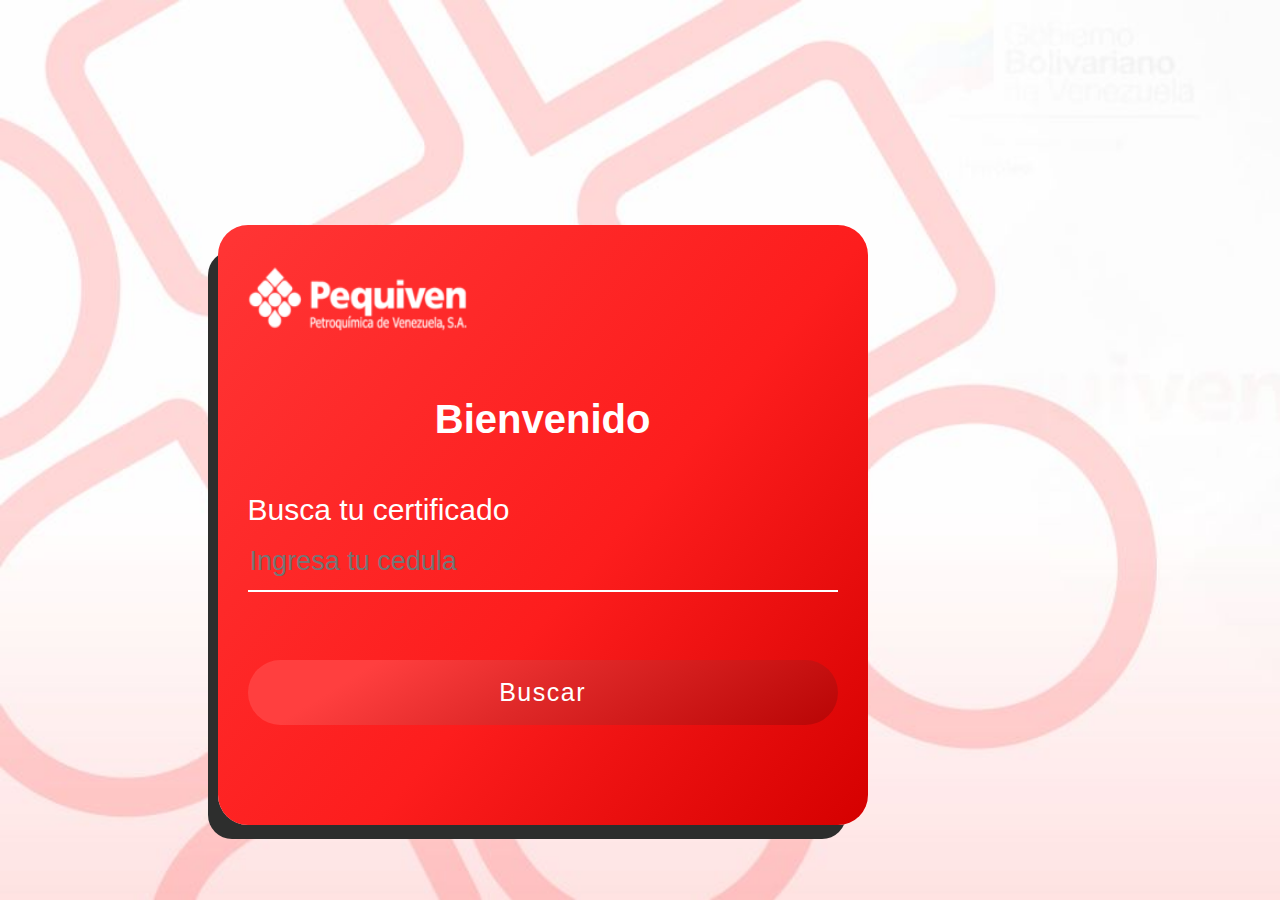
<file: index.html>
<!DOCTYPE HTML>
<html>
<head>
<meta http-equiv="Content-Type" content="text/html; charset=utf-8">
<link rel="stylesheet" href="https://fonts.googleapis.com/icon?family=Material+Icons">
<link rel="stylesheet" href="css/bootstrap.min.css">
<link rel="stylesheet" href="css/estilo.css">
<link rel="shortcut icon" href="img\pequiven.png" type="image/png"  />
<script src="js/jquery.js"></script>
<script src="js/bootstrap.min.js"></script>

<title>Certificados</title>
</head>

<body>
<div class="login">
  <div class=" loginUser"  >
    <img src="img\logob.png" class="avatar" alt="">

    <h1>Bienvenido</h1>

          <form action="php\ingreso.php" method="post">

            <br>
              <p>Busca tu certificado</p>
              
              <input type="text" name="usuario" size="25" id="usuario" placeholder="Ingresa tu cedula" required="required" ><br><br><br>
              <input type="submit" value="Buscar">
          </form>

        </div>

  </div>
</div>
</body>
</html>
</file>
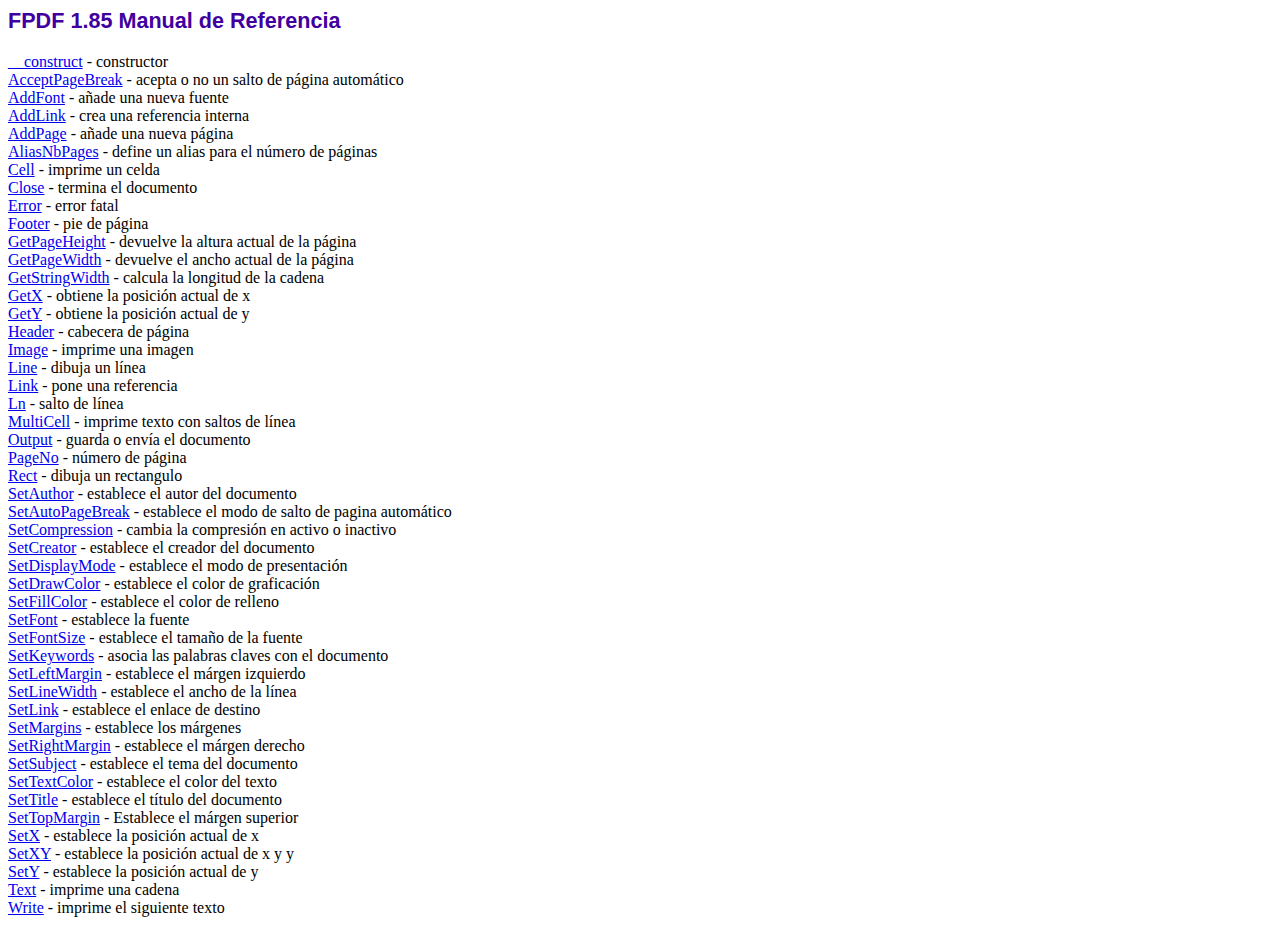
<file: pdf/doc/index.htm>
<!DOCTYPE html PUBLIC "-//W3C//DTD HTML 4.01 Transitional//EN">
<html>
<head>
<meta http-equiv="Content-Type" content="text/html; charset=ISO-8859-1">
<title>FPDF 1.85 Manual de Referencia</title>
<link type="text/css" rel="stylesheet" href="../fpdf.css">
</head>
<body>
<h1>FPDF 1.85 Manual de Referencia</h1>
<a href="__construct.htm">__construct</a> - constructor<br>
<a href="acceptpagebreak.htm">AcceptPageBreak</a> - acepta o no un salto de p�gina autom�tico<br>
<a href="addfont.htm">AddFont</a> - a�ade una nueva fuente<br>
<a href="addlink.htm">AddLink</a> - crea una referencia interna<br>
<a href="addpage.htm">AddPage</a> - a�ade una nueva p�gina<br>
<a href="aliasnbpages.htm">AliasNbPages</a> - define un alias para el n�mero de p�ginas<br>
<a href="cell.htm">Cell</a> - imprime un celda<br>
<a href="close.htm">Close</a> - termina el documento<br>
<a href="error.htm">Error</a> - error fatal<br>
<a href="footer.htm">Footer</a> - pie de p�gina<br>
<a href="getpageheight.htm">GetPageHeight</a> - devuelve la altura actual de la p�gina<br>
<a href="getpagewidth.htm">GetPageWidth</a> - devuelve el ancho actual de la p�gina<br>
<a href="getstringwidth.htm">GetStringWidth</a> - calcula la longitud de la cadena<br>
<a href="getx.htm">GetX</a> - obtiene la posici�n actual de x<br>
<a href="gety.htm">GetY</a> - obtiene la posici�n actual de y<br>
<a href="header.htm">Header</a> - cabecera de p�gina<br>
<a href="image.htm">Image</a> - imprime una imagen<br>
<a href="line.htm">Line</a> - dibuja un l�nea<br>
<a href="link.htm">Link</a> - pone una referencia<br>
<a href="ln.htm">Ln</a> - salto de l�nea<br>
<a href="multicell.htm">MultiCell</a> - imprime texto con saltos de l�nea<br>
<a href="output.htm">Output</a> - guarda o env�a el documento<br>
<a href="pageno.htm">PageNo</a> - n�mero de p�gina<br>
<a href="rect.htm">Rect</a> - dibuja un rectangulo<br>
<a href="setauthor.htm">SetAuthor</a> - establece el autor del documento<br>
<a href="setautopagebreak.htm">SetAutoPageBreak</a> - establece el modo de salto de pagina autom�tico<br>
<a href="setcompression.htm">SetCompression</a> - cambia la compresi�n en activo o inactivo<br>
<a href="setcreator.htm">SetCreator</a> - establece el creador del documento<br>
<a href="setdisplaymode.htm">SetDisplayMode</a> - establece el modo de presentaci�n<br>
<a href="setdrawcolor.htm">SetDrawColor</a> - establece el color de graficaci�n<br>
<a href="setfillcolor.htm">SetFillColor</a> - establece el color de relleno<br>
<a href="setfont.htm">SetFont</a> - establece la fuente<br>
<a href="setfontsize.htm">SetFontSize</a> - establece el tama�o de la fuente<br>
<a href="setkeywords.htm">SetKeywords</a> - asocia las palabras claves con el documento<br>
<a href="setleftmargin.htm">SetLeftMargin</a> - establece el m�rgen izquierdo<br>
<a href="setlinewidth.htm">SetLineWidth</a> - establece el ancho de la l�nea<br>
<a href="setlink.htm">SetLink</a> - establece el enlace de destino<br>
<a href="setmargins.htm">SetMargins</a> - establece los m�rgenes<br>
<a href="setrightmargin.htm">SetRightMargin</a> - establece el m�rgen derecho<br>
<a href="setsubject.htm">SetSubject</a> - establece el tema del documento<br>
<a href="settextcolor.htm">SetTextColor</a> - establece el color del texto<br>
<a href="settitle.htm">SetTitle</a> - establece el t�tulo del documento<br>
<a href="settopmargin.htm">SetTopMargin</a> - Establece el m�rgen superior<br>
<a href="setx.htm">SetX</a> - establece la posici�n actual de x<br>
<a href="setxy.htm">SetXY</a> - establece la posici�n actual de x y y<br>
<a href="sety.htm">SetY</a> - establece la posici�n actual de y<br>
<a href="text.htm">Text</a> - imprime una cadena<br>
<a href="write.htm">Write</a> - imprime el siguiente texto<br>
</body>
</html>
</file>
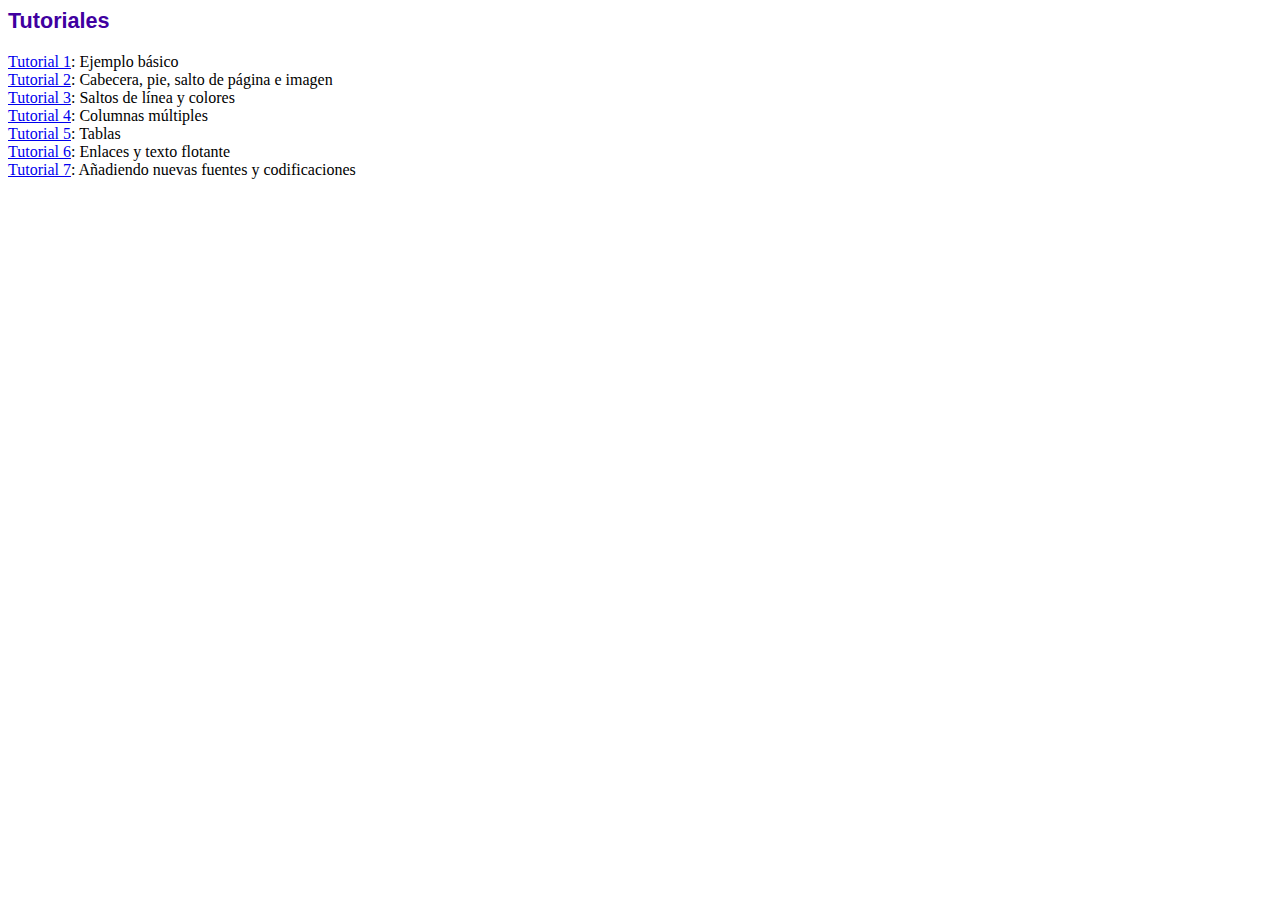
<file: pdf/tutorial/index.htm>
<!DOCTYPE html PUBLIC "-//W3C//DTD HTML 4.01 Transitional//EN">
<html>
<head>
<meta http-equiv="Content-Type" content="text/html; charset=ISO-8859-1">
<title>Tutoriales</title>
<link type="text/css" rel="stylesheet" href="../fpdf.css">
</head>
<body>
<h1>Tutoriales</h1>
<ul style="list-style-type:none; margin-left:0; padding-left:0">
<li><a href="tuto1.htm">Tutorial 1</a>: Ejemplo b�sico</li>
<li><a href="tuto2.htm">Tutorial 2</a>: Cabecera, pie, salto de p�gina e imagen</li>
<li><a href="tuto3.htm">Tutorial 3</a>: Saltos de l�nea y colores</li>
<li><a href="tuto4.htm">Tutorial 4</a>: Columnas m�ltiples</li>
<li><a href="tuto5.htm">Tutorial 5</a>: Tablas</li>
<li><a href="tuto6.htm">Tutorial 6</a>: Enlaces y texto flotante</li>
<li><a href="tuto7.htm">Tutorial 7</a>: A�adiendo nuevas fuentes y codificaciones</li>
</ul>
</body>
</html>
</file>
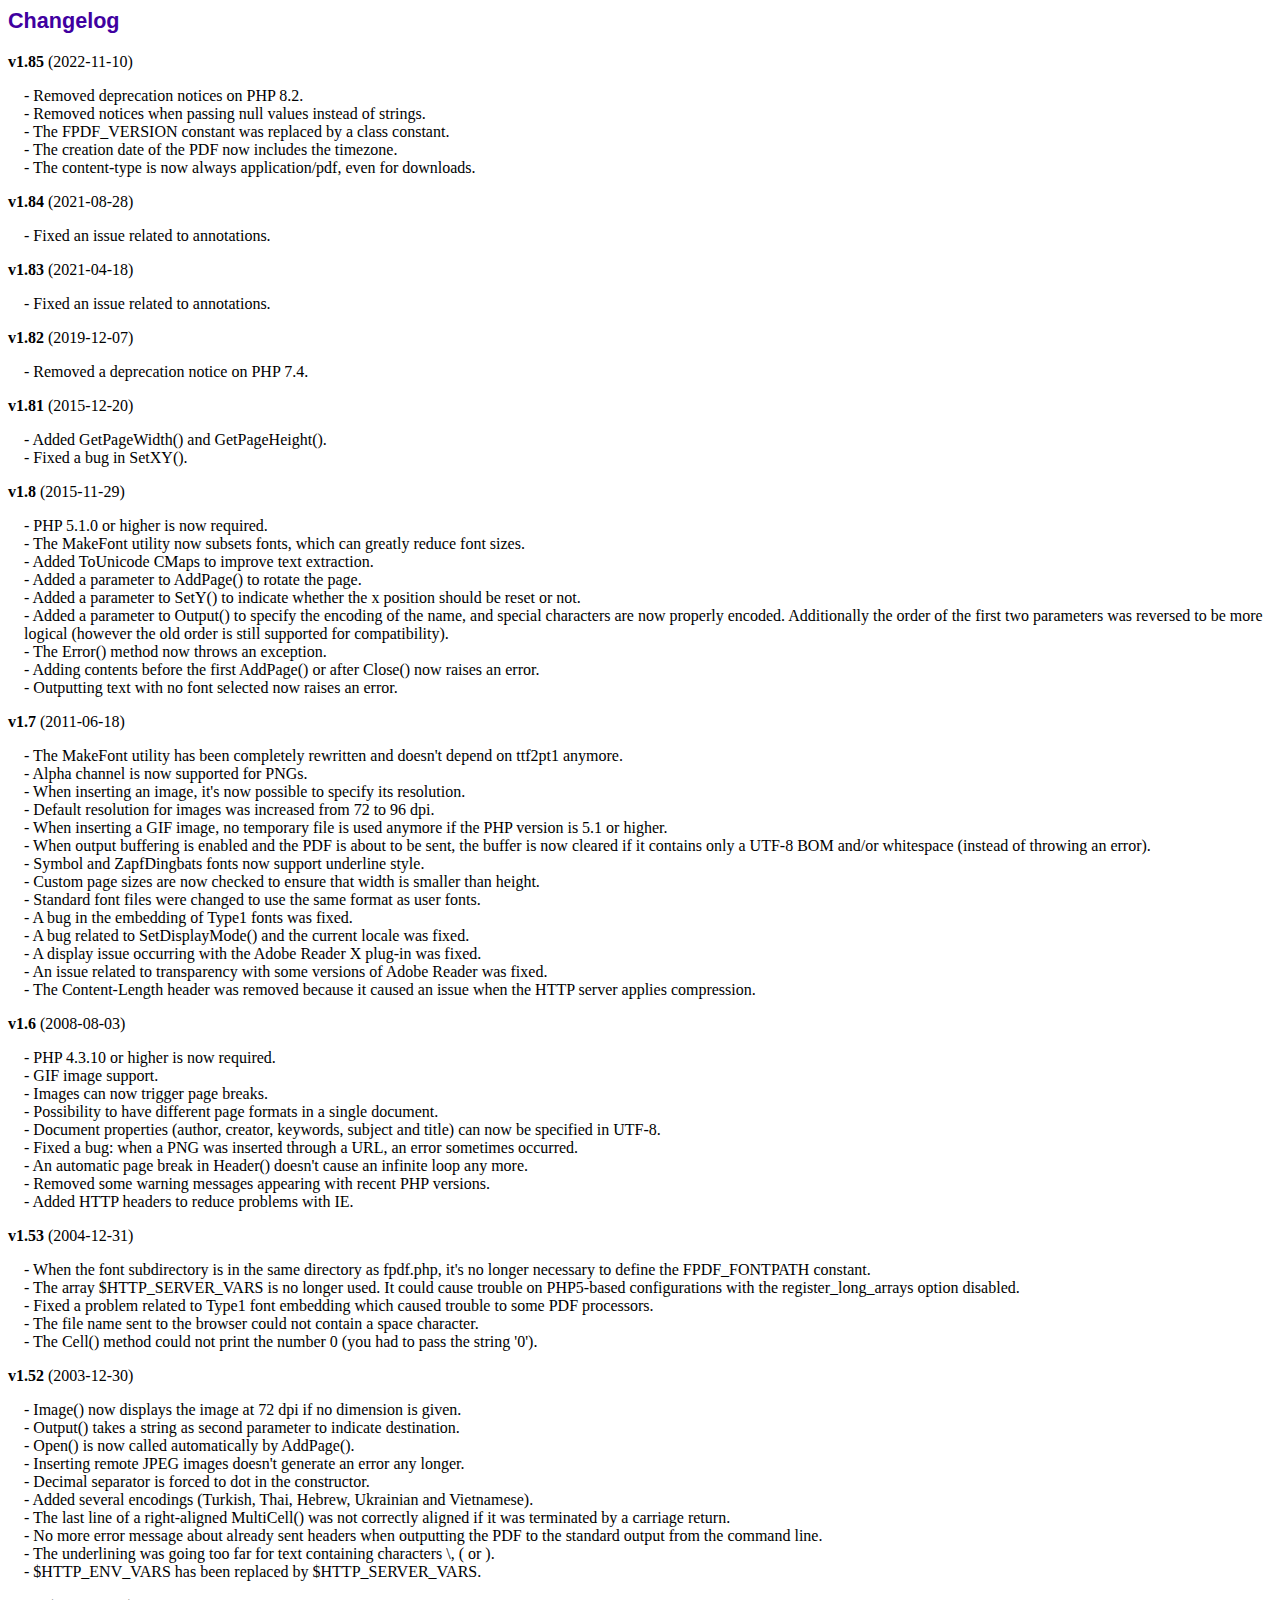
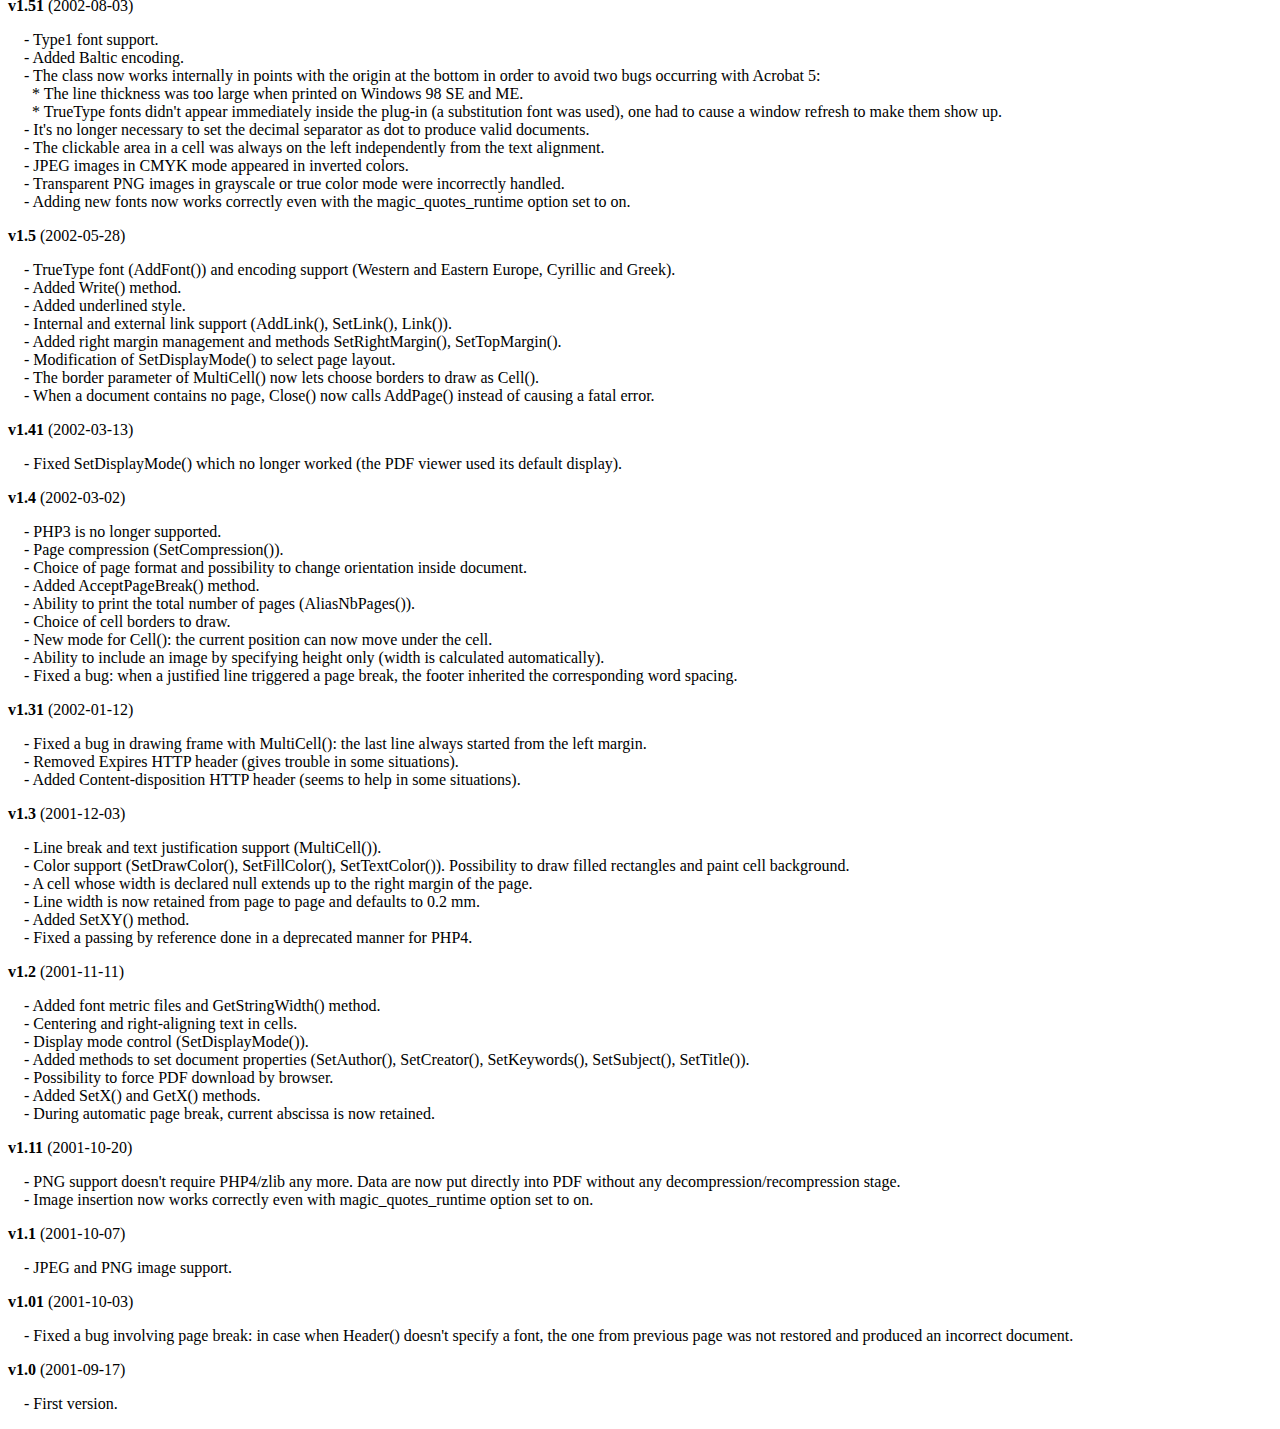
<file: pdf/changelog.htm>
<!DOCTYPE html PUBLIC "-//W3C//DTD HTML 4.01 Transitional//EN">
<html>
<head>
<meta http-equiv="Content-Type" content="text/html; charset=ISO-8859-1">
<title>Changelog</title>
<link type="text/css" rel="stylesheet" href="fpdf.css">
<style type="text/css">
dd {margin:1em 0 1em 1em}
</style>
</head>
<body>
<h1>Changelog</h1>
<dl>
<dt><strong>v1.85</strong> (2022-11-10)</dt>
<dd>
- Removed deprecation notices on PHP 8.2.<br>
- Removed notices when passing null values instead of strings.<br>
- The FPDF_VERSION constant was replaced by a class constant.<br>
- The creation date of the PDF now includes the timezone.<br>
- The content-type is now always application/pdf, even for downloads.<br>
</dd>
<dt><strong>v1.84</strong> (2021-08-28)</dt>
<dd>
- Fixed an issue related to annotations.<br>
</dd>
<dt><strong>v1.83</strong> (2021-04-18)</dt>
<dd>
- Fixed an issue related to annotations.<br>
</dd>
<dt><strong>v1.82</strong> (2019-12-07)</dt>
<dd>
- Removed a deprecation notice on PHP 7.4.<br>
</dd>
<dt><strong>v1.81</strong> (2015-12-20)</dt>
<dd>
- Added GetPageWidth() and GetPageHeight().<br>
- Fixed a bug in SetXY().<br>
</dd>
<dt><strong>v1.8</strong> (2015-11-29)</dt>
<dd>
- PHP 5.1.0 or higher is now required.<br>
- The MakeFont utility now subsets fonts, which can greatly reduce font sizes.<br>
- Added ToUnicode CMaps to improve text extraction.<br>
- Added a parameter to AddPage() to rotate the page.<br>
- Added a parameter to SetY() to indicate whether the x position should be reset or not.<br>
- Added a parameter to Output() to specify the encoding of the name, and special characters are now properly encoded. Additionally the order of the first two parameters was reversed to be more logical (however the old order is still supported for compatibility).<br>
- The Error() method now throws an exception.<br>
- Adding contents before the first AddPage() or after Close() now raises an error.<br>
- Outputting text with no font selected now raises an error.<br>
</dd>
<dt><strong>v1.7</strong> (2011-06-18)</dt>
<dd>
- The MakeFont utility has been completely rewritten and doesn't depend on ttf2pt1 anymore.<br>
- Alpha channel is now supported for PNGs.<br>
- When inserting an image, it's now possible to specify its resolution.<br>
- Default resolution for images was increased from 72 to 96 dpi.<br>
- When inserting a GIF image, no temporary file is used anymore if the PHP version is 5.1 or higher.<br>
- When output buffering is enabled and the PDF is about to be sent, the buffer is now cleared if it contains only a UTF-8 BOM and/or whitespace (instead of throwing an error).<br>
- Symbol and ZapfDingbats fonts now support underline style.<br>
- Custom page sizes are now checked to ensure that width is smaller than height.<br>
- Standard font files were changed to use the same format as user fonts.<br>
- A bug in the embedding of Type1 fonts was fixed.<br>
- A bug related to SetDisplayMode() and the current locale was fixed.<br>
- A display issue occurring with the Adobe Reader X plug-in was fixed.<br>
- An issue related to transparency with some versions of Adobe Reader was fixed.<br>
- The Content-Length header was removed because it caused an issue when the HTTP server applies compression.<br>
</dd>
<dt><strong>v1.6</strong> (2008-08-03)</dt>
<dd>
- PHP 4.3.10 or higher is now required.<br>
- GIF image support.<br>
- Images can now trigger page breaks.<br>
- Possibility to have different page formats in a single document.<br>
- Document properties (author, creator, keywords, subject and title) can now be specified in UTF-8.<br>
- Fixed a bug: when a PNG was inserted through a URL, an error sometimes occurred.<br>
- An automatic page break in Header() doesn't cause an infinite loop any more.<br>
- Removed some warning messages appearing with recent PHP versions.<br>
- Added HTTP headers to reduce problems with IE.<br>
</dd>
<dt><strong>v1.53</strong> (2004-12-31)</dt>
<dd>
- When the font subdirectory is in the same directory as fpdf.php, it's no longer necessary to define the FPDF_FONTPATH constant.<br>
- The array $HTTP_SERVER_VARS is no longer used. It could cause trouble on PHP5-based configurations with the register_long_arrays option disabled.<br>
- Fixed a problem related to Type1 font embedding which caused trouble to some PDF processors.<br>
- The file name sent to the browser could not contain a space character.<br>
- The Cell() method could not print the number 0 (you had to pass the string '0').<br>
</dd>
<dt><strong>v1.52</strong> (2003-12-30)</dt>
<dd>
- Image() now displays the image at 72 dpi if no dimension is given.<br>
- Output() takes a string as second parameter to indicate destination.<br>
- Open() is now called automatically by AddPage().<br>
- Inserting remote JPEG images doesn't generate an error any longer.<br>
- Decimal separator is forced to dot in the constructor.<br>
- Added several encodings (Turkish, Thai, Hebrew, Ukrainian and Vietnamese).<br>
- The last line of a right-aligned MultiCell() was not correctly aligned if it was terminated by a carriage return.<br>
- No more error message about already sent headers when outputting the PDF to the standard output from the command line.<br>
- The underlining was going too far for text containing characters \, ( or ).<br>
- $HTTP_ENV_VARS has been replaced by $HTTP_SERVER_VARS.<br>
</dd>
<dt><strong>v1.51</strong> (2002-08-03)</dt>
<dd>
- Type1 font support.<br>
- Added Baltic encoding.<br>
- The class now works internally in points with the origin at the bottom in order to avoid two bugs occurring with Acrobat 5:<br>&nbsp;&nbsp;* The line thickness was too large when printed on Windows 98 SE and ME.<br>&nbsp;&nbsp;* TrueType fonts didn't appear immediately inside the plug-in (a substitution font was used), one had to cause a window refresh to make them show up.<br>
- It's no longer necessary to set the decimal separator as dot to produce valid documents.<br>
- The clickable area in a cell was always on the left independently from the text alignment.<br>
- JPEG images in CMYK mode appeared in inverted colors.<br>
- Transparent PNG images in grayscale or true color mode were incorrectly handled.<br>
- Adding new fonts now works correctly even with the magic_quotes_runtime option set to on.<br>
</dd>
<dt><strong>v1.5</strong> (2002-05-28)</dt>
<dd>
- TrueType font (AddFont()) and encoding support (Western and Eastern Europe, Cyrillic and Greek).<br>
- Added Write() method.<br>
- Added underlined style.<br>
- Internal and external link support (AddLink(), SetLink(), Link()).<br>
- Added right margin management and methods SetRightMargin(), SetTopMargin().<br>
- Modification of SetDisplayMode() to select page layout.<br>
- The border parameter of MultiCell() now lets choose borders to draw as Cell().<br>
- When a document contains no page, Close() now calls AddPage() instead of causing a fatal error.<br>
</dd>
<dt><strong>v1.41</strong> (2002-03-13)</dt>
<dd>
- Fixed SetDisplayMode() which no longer worked (the PDF viewer used its default display).<br>
</dd>
<dt><strong>v1.4</strong> (2002-03-02)</dt>
<dd>
- PHP3 is no longer supported.<br>
- Page compression (SetCompression()).<br>
- Choice of page format and possibility to change orientation inside document.<br>
- Added AcceptPageBreak() method.<br>
- Ability to print the total number of pages (AliasNbPages()).<br>
- Choice of cell borders to draw.<br>
- New mode for Cell(): the current position can now move under the cell.<br>
- Ability to include an image by specifying height only (width is calculated automatically).<br>
- Fixed a bug: when a justified line triggered a page break, the footer inherited the corresponding word spacing.<br>
</dd>
<dt><strong>v1.31</strong> (2002-01-12)</dt>
<dd>
- Fixed a bug in drawing frame with MultiCell(): the last line always started from the left margin.<br>
- Removed Expires HTTP header (gives trouble in some situations).<br>
- Added Content-disposition HTTP header (seems to help in some situations).<br>
</dd>
<dt><strong>v1.3</strong> (2001-12-03)</dt>
<dd>
- Line break and text justification support (MultiCell()).<br>
- Color support (SetDrawColor(), SetFillColor(), SetTextColor()). Possibility to draw filled rectangles and paint cell background.<br>
- A cell whose width is declared null extends up to the right margin of the page.<br>
- Line width is now retained from page to page and defaults to 0.2 mm.<br>
- Added SetXY() method.<br>
- Fixed a passing by reference done in a deprecated manner for PHP4.<br>
</dd>
<dt><strong>v1.2</strong> (2001-11-11)</dt>
<dd>
- Added font metric files and GetStringWidth() method.<br>
- Centering and right-aligning text in cells.<br>
- Display mode control (SetDisplayMode()).<br>
- Added methods to set document properties (SetAuthor(), SetCreator(), SetKeywords(), SetSubject(), SetTitle()).<br>
- Possibility to force PDF download by browser.<br>
- Added SetX() and GetX() methods.<br>
- During automatic page break, current abscissa is now retained.<br>
</dd>
<dt><strong>v1.11</strong> (2001-10-20)</dt>
<dd>
- PNG support doesn't require PHP4/zlib any more. Data are now put directly into PDF without any decompression/recompression stage.<br>
- Image insertion now works correctly even with magic_quotes_runtime option set to on.<br>
</dd>
<dt><strong>v1.1</strong> (2001-10-07)</dt>
<dd>
- JPEG and PNG image support.<br>
</dd>
<dt><strong>v1.01</strong> (2001-10-03)</dt>
<dd>
- Fixed a bug involving page break: in case when Header() doesn't specify a font, the one from previous page was not restored and produced an incorrect document.<br>
</dd>
<dt><strong>v1.0</strong> (2001-09-17)</dt>
<dd>
- First version.<br>
</dd>
</dl>
</body>
</html>
</file>
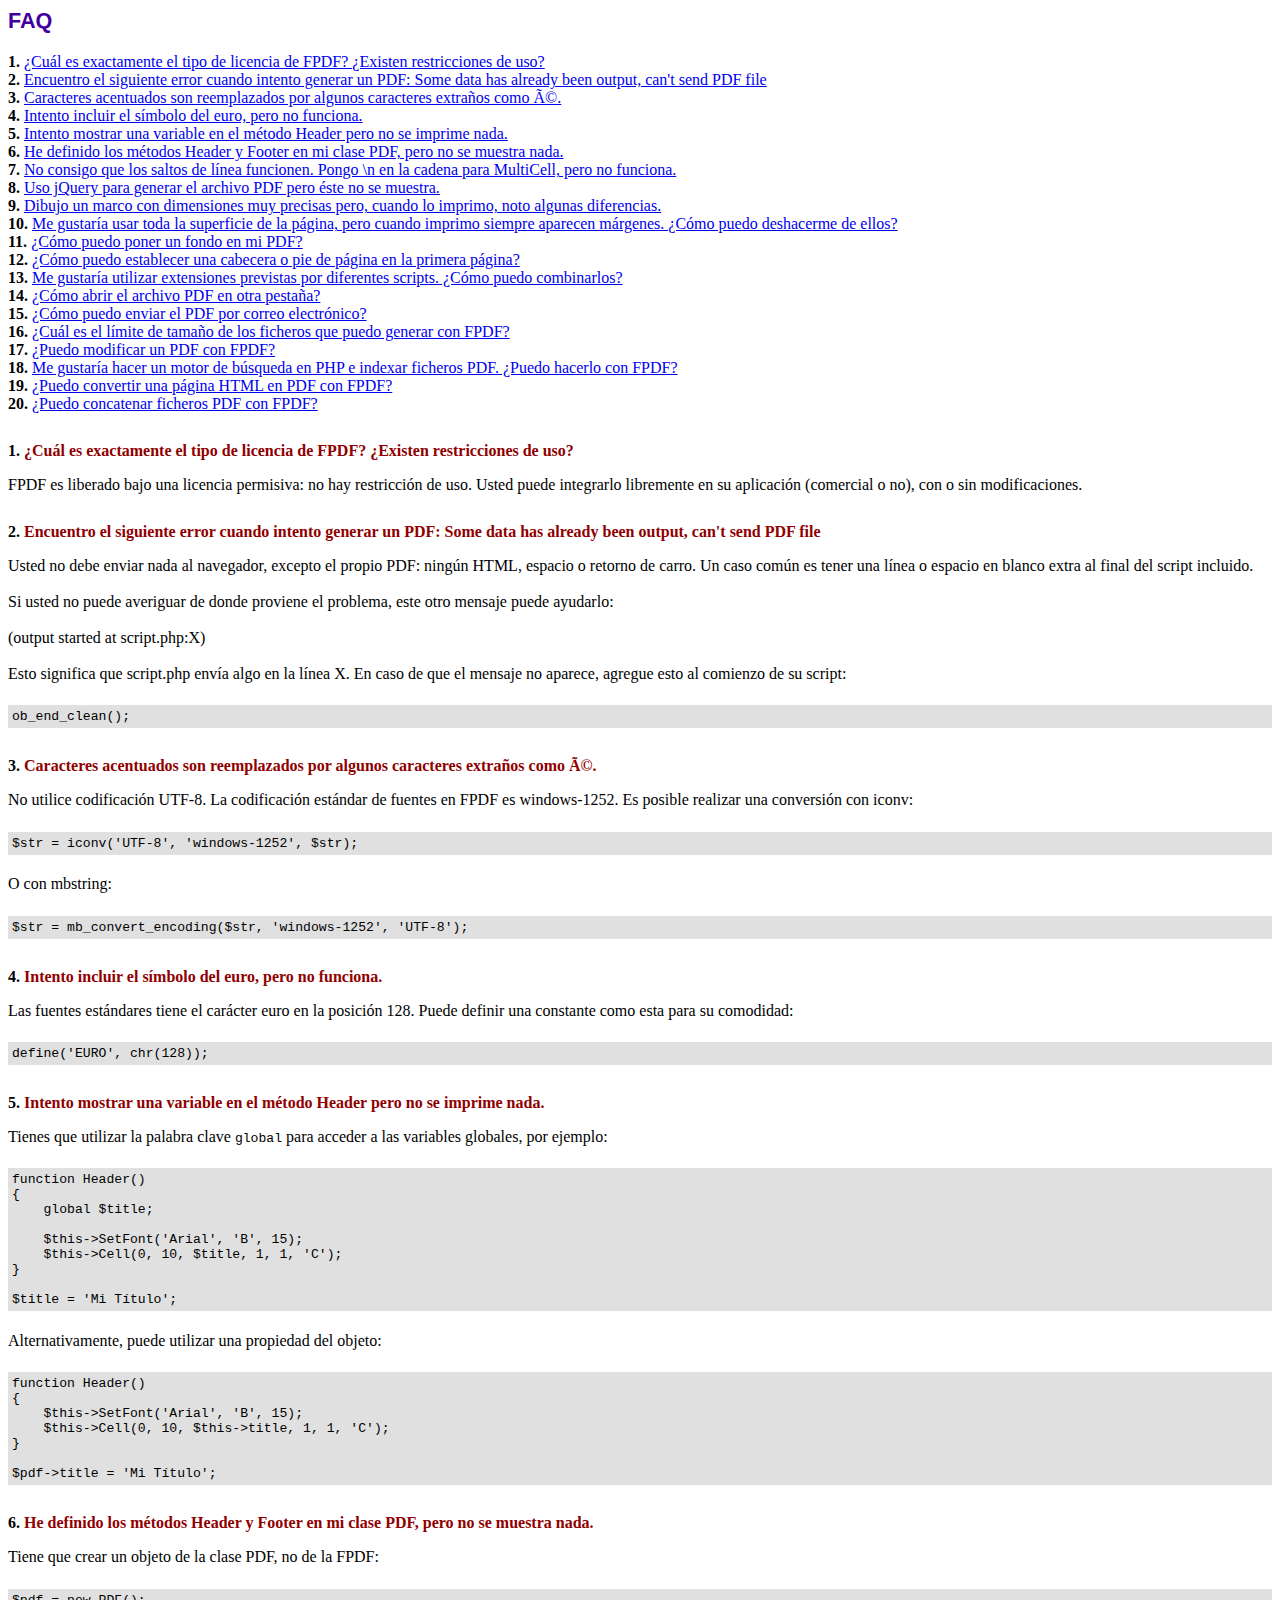
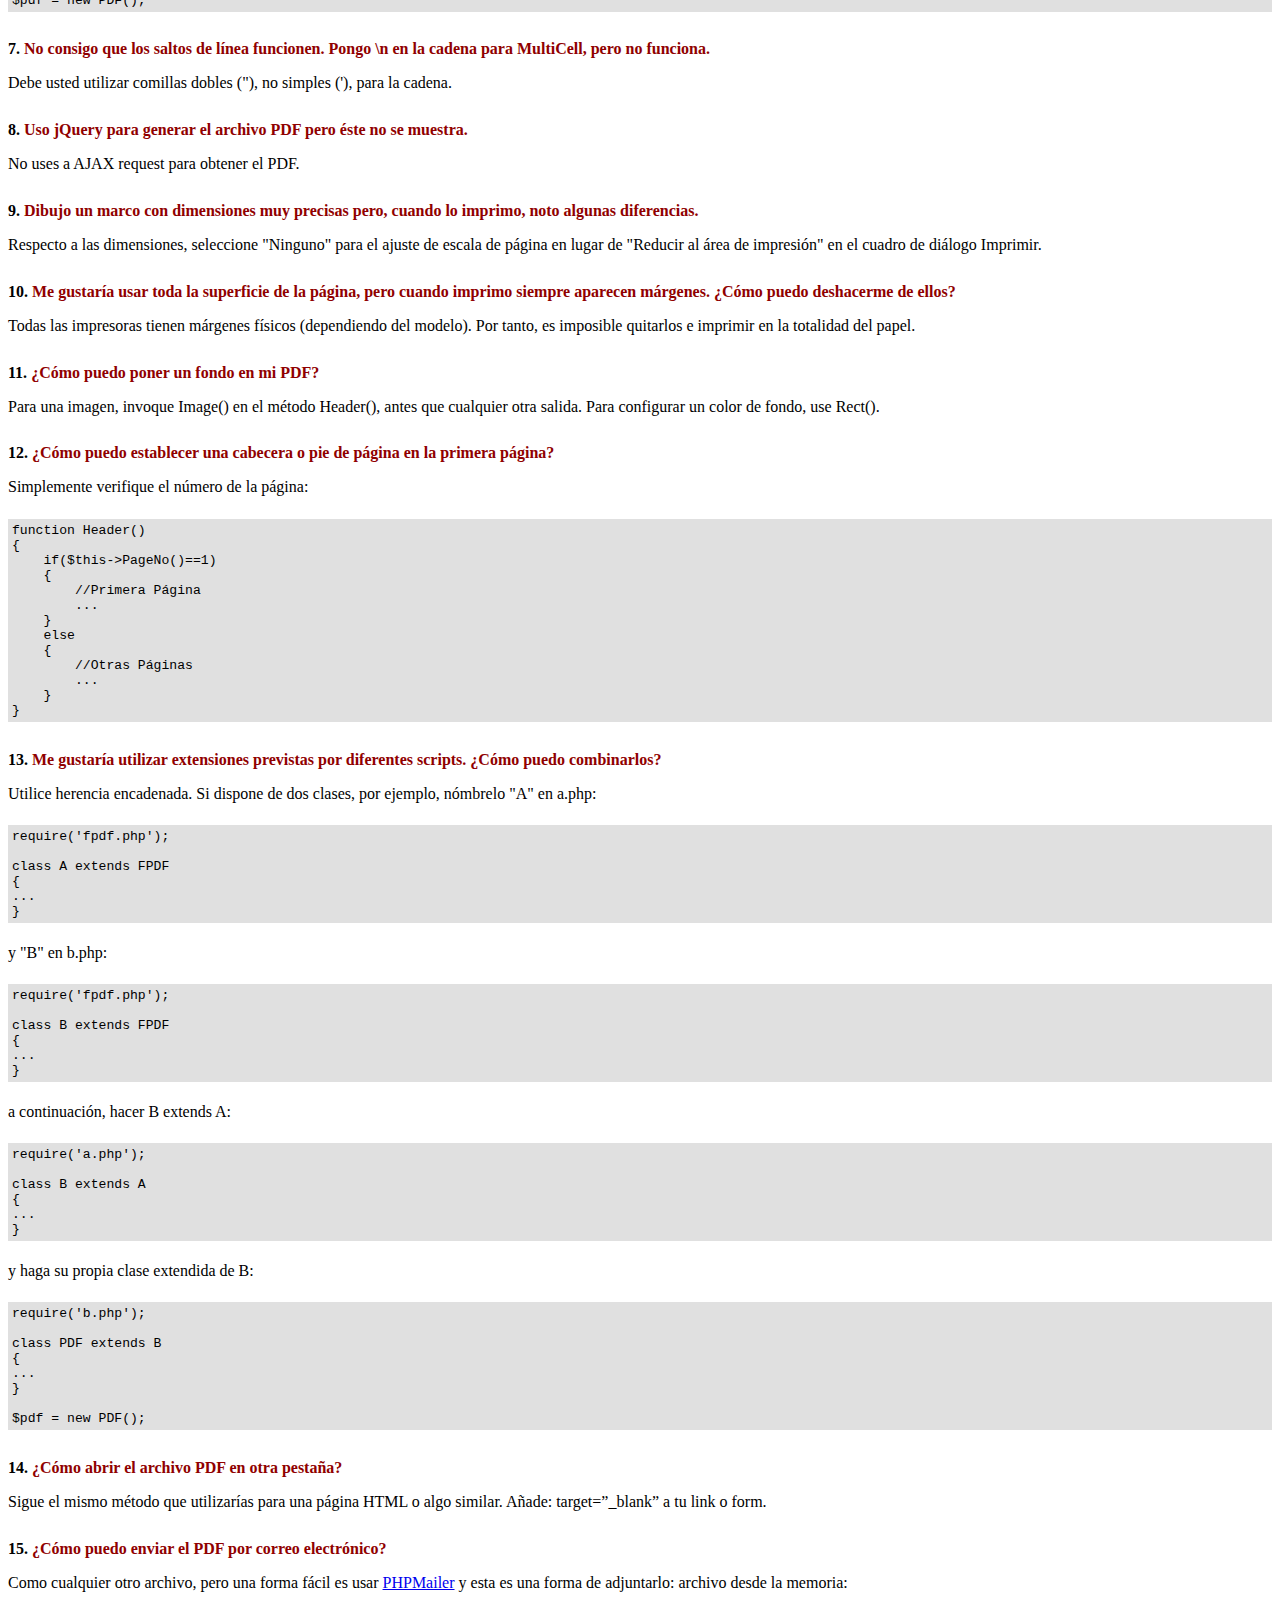
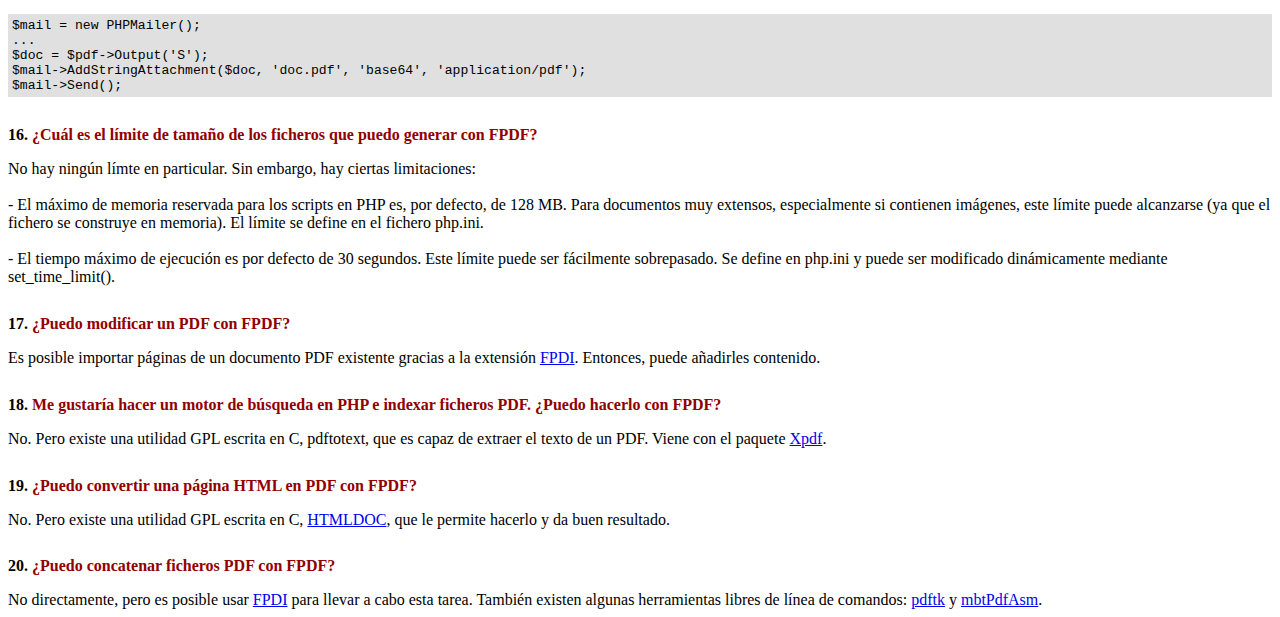
<file: pdf/FAQ.htm>
<!DOCTYPE html PUBLIC "-//W3C//DTD HTML 4.01 Transitional//EN">
<html>
<head>
<meta http-equiv="Content-Type" content="text/html; charset=ISO-8859-1">
<title>FAQ</title>
<link type="text/css" rel="stylesheet" href="fpdf.css">
<style type="text/css">
ul {list-style-type:none; margin:0; padding:0}
ul#answers li {margin-top:1.8em}
.question {font-weight:bold; color:#900000}
</style>
</head>
<body>
<h1>FAQ</h1>
<ul>
<li><b>1.</b> <a href='#q1'>�Cu�l es exactamente el tipo de licencia de FPDF? �Existen restricciones de uso?</a></li>
<li><b>2.</b> <a href='#q2'>Encuentro el siguiente error cuando intento generar un PDF: Some data has already been output, can't send PDF file</a></li>
<li><b>3.</b> <a href='#q3'>Caracteres acentuados son reemplazados por algunos caracteres extra�os como é.</a></li>
<li><b>4.</b> <a href='#q4'>Intento incluir el s�mbolo del euro, pero no funciona.</a></li>
<li><b>5.</b> <a href='#q5'>Intento mostrar una variable en el m�todo Header pero no se imprime nada.</a></li>
<li><b>6.</b> <a href='#q6'>He definido los m�todos Header y Footer en mi clase PDF, pero no se muestra nada.</a></li>
<li><b>7.</b> <a href='#q7'>No consigo que los saltos de l�nea funcionen. Pongo \n en la cadena para MultiCell, pero no funciona.</a></li>
<li><b>8.</b> <a href='#q8'>Uso jQuery para generar el archivo PDF pero �ste no se muestra.</a></li>
<li><b>9.</b> <a href='#q9'>Dibujo un marco con dimensiones muy precisas pero, cuando lo imprimo, noto algunas diferencias.</a></li>
<li><b>10.</b> <a href='#q10'>Me gustar�a usar toda la superficie de la p�gina, pero cuando imprimo siempre aparecen m�rgenes. �C�mo puedo deshacerme de ellos?</a></li>
<li><b>11.</b> <a href='#q11'>�C�mo puedo poner un fondo en mi PDF?</a></li>
<li><b>12.</b> <a href='#q12'>�C�mo puedo establecer una cabecera o pie de p�gina en la primera p�gina?</a></li>
<li><b>13.</b> <a href='#q13'>Me gustar�a utilizar extensiones previstas por diferentes scripts. �C�mo puedo combinarlos?</a></li>
<li><b>14.</b> <a href='#q14'>�C�mo abrir el archivo PDF en otra pesta�a?</a></li>
<li><b>15.</b> <a href='#q15'>�C�mo puedo enviar el PDF por correo electr�nico?</a></li>
<li><b>16.</b> <a href='#q16'>�Cu�l es el l�mite de tama�o de los ficheros que puedo generar con FPDF?</a></li>
<li><b>17.</b> <a href='#q17'>�Puedo modificar un PDF con FPDF?</a></li>
<li><b>18.</b> <a href='#q18'>Me gustar�a hacer un motor de b�squeda en PHP e indexar ficheros PDF. �Puedo hacerlo con FPDF?</a></li>
<li><b>19.</b> <a href='#q19'>�Puedo convertir una p�gina HTML en PDF con FPDF?</a></li>
<li><b>20.</b> <a href='#q20'>�Puedo concatenar ficheros PDF con FPDF?</a></li>
</ul>

<ul id='answers'>
<li id='q1'>
<p><b>1.</b> <span class='question'>�Cu�l es exactamente el tipo de licencia de FPDF? �Existen restricciones de uso?</span></p>
FPDF es liberado bajo una licencia permisiva: no hay restricci�n de uso. Usted puede integrarlo
libremente en su aplicaci�n (comercial o no), con o sin modificaciones.
</li>

<li id='q2'>
<p><b>2.</b> <span class='question'>Encuentro el siguiente error cuando intento generar un PDF: Some data has already been output, can't send PDF file</span></p>
Usted no debe enviar nada al navegador, excepto el propio PDF: ning�n HTML, espacio o retorno de carro. Un caso com�n
es tener una l�nea o espacio en blanco extra al final del script incluido.<br>
<br>
Si usted no puede averiguar de donde proviene el problema, este otro mensaje puede ayudarlo:<br>
<br>
(output started at script.php:X)<br>
<br>
Esto significa que script.php env�a algo en la l�nea X. En caso de que el mensaje no aparece, agregue esto al
comienzo de su script:
<div class="doc-source">
<pre><code>ob_end_clean();</code></pre>
</div>
</li>

<li id='q3'>
<p><b>3.</b> <span class='question'>Caracteres acentuados son reemplazados por algunos caracteres extra�os como é.</span></p>
No utilice codificaci�n UTF-8. La codificaci�n est�ndar de fuentes en FPDF es windows-1252.
Es posible realizar una conversi�n con iconv:
<div class="doc-source">
<pre><code>$str = iconv('UTF-8', 'windows-1252', $str);</code></pre>
</div>
O con mbstring:
<div class="doc-source">
<pre><code>$str = mb_convert_encoding($str, 'windows-1252', 'UTF-8');</code></pre>
</div>
</li>

<li id='q4'>
<p><b>4.</b> <span class='question'>Intento incluir el s�mbolo del euro, pero no funciona.</span></p>
Las fuentes est�ndares tiene el car�cter euro en la posici�n 128. Puede definir una constante
como esta para su comodidad:
<div class="doc-source">
<pre><code>define('EURO', chr(128));</code></pre>
</div>
</li>

<li id='q5'>
<p><b>5.</b> <span class='question'>Intento mostrar una variable en el m�todo Header pero no se imprime nada.</span></p>
Tienes que utilizar la palabra clave <code>global</code> para acceder a las variables globales, por ejemplo:
<div class="doc-source">
<pre><code>function Header()
{
    global $title;

    $this-&gt;SetFont('Arial', 'B', 15);
    $this-&gt;Cell(0, 10, $title, 1, 1, 'C');
}

$title = 'Mi T�tulo';</code></pre>
</div>
Alternativamente, puede utilizar una propiedad del objeto:
<div class="doc-source">
<pre><code>function Header()
{
    $this-&gt;SetFont('Arial', 'B', 15);
    $this-&gt;Cell(0, 10, $this-&gt;title, 1, 1, 'C');
}

$pdf-&gt;title = 'Mi T�tulo';</code></pre>
</div>
</li>

<li id='q6'>
<p><b>6.</b> <span class='question'>He definido los m�todos Header y Footer en mi clase PDF, pero no se muestra nada.</span></p>
Tiene que crear un objeto de la clase PDF, no de la FPDF:
<div class="doc-source">
<pre><code>$pdf = new PDF();</code></pre>
</div>
</li>

<li id='q7'>
<p><b>7.</b> <span class='question'>No consigo que los saltos de l�nea funcionen. Pongo \n en la cadena para MultiCell, pero no funciona.</span></p>
Debe usted utilizar comillas dobles ("), no simples ('), para la cadena.
</li>

<li id='q8'>
<p><b>8.</b> <span class='question'>Uso jQuery para generar el archivo PDF pero �ste no se muestra.</span></p>
No uses a AJAX request para obtener el PDF.
</li>

<li id='q9'>
<p><b>9.</b> <span class='question'>Dibujo un marco con dimensiones muy precisas pero, cuando lo imprimo, noto algunas diferencias.</span></p>
Respecto a las dimensiones, seleccione "Ninguno" para el ajuste de escala de p�gina en lugar de "Reducir al �rea de impresi�n" en el cuadro de di�logo Imprimir.
</li>

<li id='q10'>
<p><b>10.</b> <span class='question'>Me gustar�a usar toda la superficie de la p�gina, pero cuando imprimo siempre aparecen m�rgenes. �C�mo puedo deshacerme de ellos?</span></p>
Todas las impresoras tienen m�rgenes f�sicos (dependiendo del modelo). Por tanto, es imposible quitarlos
e imprimir en la totalidad del papel.
</li>

<li id='q11'>
<p><b>11.</b> <span class='question'>�C�mo puedo poner un fondo en mi PDF?</span></p>
Para una imagen, invoque Image() en el m�todo Header(), antes que cualquier otra salida. Para configurar un color de fondo, use Rect().
</li>

<li id='q12'>
<p><b>12.</b> <span class='question'>�C�mo puedo establecer una cabecera o pie de p�gina en la primera p�gina?</span></p>
Simplemente verifique el n�mero de la p�gina:
<div class="doc-source">
<pre><code>function Header()
{
    if($this-&gt;PageNo()==1)
    {
        //Primera P�gina
        ...
    }
    else
    {
        //Otras P�ginas
        ...
    }
}</code></pre>
</div>
</li>

<li id='q13'>
<p><b>13.</b> <span class='question'>Me gustar�a utilizar extensiones previstas por diferentes scripts. �C�mo puedo combinarlos?</span></p>
Utilice herencia encadenada. Si dispone de dos clases, por ejemplo, n�mbrelo "A" en a.php:
<div class="doc-source">
<pre><code>require('fpdf.php');

class A extends FPDF
{
...
}</code></pre>
</div>
y "B" en b.php:
<div class="doc-source">
<pre><code>require('fpdf.php');

class B extends FPDF
{
...
}</code></pre>
</div>
a continuaci�n, hacer B extends A:
<div class="doc-source">
<pre><code>require('a.php');

class B extends A
{
...
}</code></pre>
</div>
y haga su propia clase extendida de B:
<div class="doc-source">
<pre><code>require('b.php');

class PDF extends B
{
...
}

$pdf = new PDF();</code></pre>
</div>
</li>

<li id='q14'>
<p><b>14.</b> <span class='question'>�C�mo abrir el archivo PDF en otra pesta�a?</span></p>
Sigue el mismo m�todo que utilizar�as para una p�gina HTML o algo similar.
A�ade: target=�_blank� a tu link o form.
</li>

<li id='q15'>
<p><b>15.</b> <span class='question'>�C�mo puedo enviar el PDF por correo electr�nico?</span></p>
Como cualquier otro archivo, pero una forma f�cil es usar <a href="https://github.com/PHPMailer/PHPMailer" target="_blank">PHPMailer</a>
y esta es una forma de adjuntarlo: archivo desde la memoria:
<div class="doc-source">
<pre><code>$mail = new PHPMailer();
...
$doc = $pdf-&gt;Output('S');
$mail-&gt;AddStringAttachment($doc, 'doc.pdf', 'base64', 'application/pdf');
$mail-&gt;Send();</code></pre>
</div>
</li>

<li id='q16'>
<p><b>16.</b> <span class='question'>�Cu�l es el l�mite de tama�o de los ficheros que puedo generar con FPDF?</span></p>
No hay ning�n l�mte en particular. Sin embargo, hay ciertas limitaciones:
<br>
<br>
- El m�ximo de memoria reservada para los scripts en PHP es, por defecto, de 128 MB. Para documentos
muy extensos, especialmente si contienen im�genes, este l�mite puede alcanzarse (ya que el fichero
se construye en memoria). El l�mite se define en el fichero php.ini.
<br>
<br>
- El tiempo m�ximo de ejecuci�n es por defecto de 30 segundos. Este l�mite puede ser f�cilmente
sobrepasado. Se define en php.ini y puede ser modificado din�micamente mediante set_time_limit().
</li>

<li id='q17'>
<p><b>17.</b> <span class='question'>�Puedo modificar un PDF con FPDF?</span></p>
Es posible importar p�ginas de un documento PDF existente gracias a la extensi�n
<a href="https://www.setasign.com/products/fpdi/about/" target="_blank">FPDI</a>.
Entonces, puede a�adirles contenido.
</li>

<li id='q18'>
<p><b>18.</b> <span class='question'>Me gustar�a hacer un motor de b�squeda en PHP e indexar ficheros PDF. �Puedo hacerlo con FPDF?</span></p>
No. Pero existe una utilidad GPL escrita en C, pdftotext, que es capaz de extraer el texto de
un PDF. Viene con el paquete <a href="https://www.xpdfreader.com" target="_blank">Xpdf</a>.
</li>

<li id='q19'>
<p><b>19.</b> <span class='question'>�Puedo convertir una p�gina HTML en PDF con FPDF?</span></p>
No. Pero existe una utilidad GPL escrita en C, <a href="https://www.msweet.org/htmldoc/" target="_blank">HTMLDOC</a>,
que le permite hacerlo y da buen resultado.
</li>

<li id='q20'>
<p><b>20.</b> <span class='question'>�Puedo concatenar ficheros PDF con FPDF?</span></p>
No directamente, pero es posible usar <a href="https://www.setasign.com/products/fpdi/demos/concatenate-fake/" target="_blank">FPDI</a>
para llevar a cabo esta tarea. Tambi�n existen algunas herramientas libres de l�nea de comandos:
<a href="https://www.pdflabs.com/tools/pdftk-the-pdf-toolkit/" target="_blank">pdftk</a> y
<a href="http://thierry.schmit.free.fr/spip/spip.php?article15" target="_blank">mbtPdfAsm</a>.
</li>
</ul>
</body>
</html>
</file>
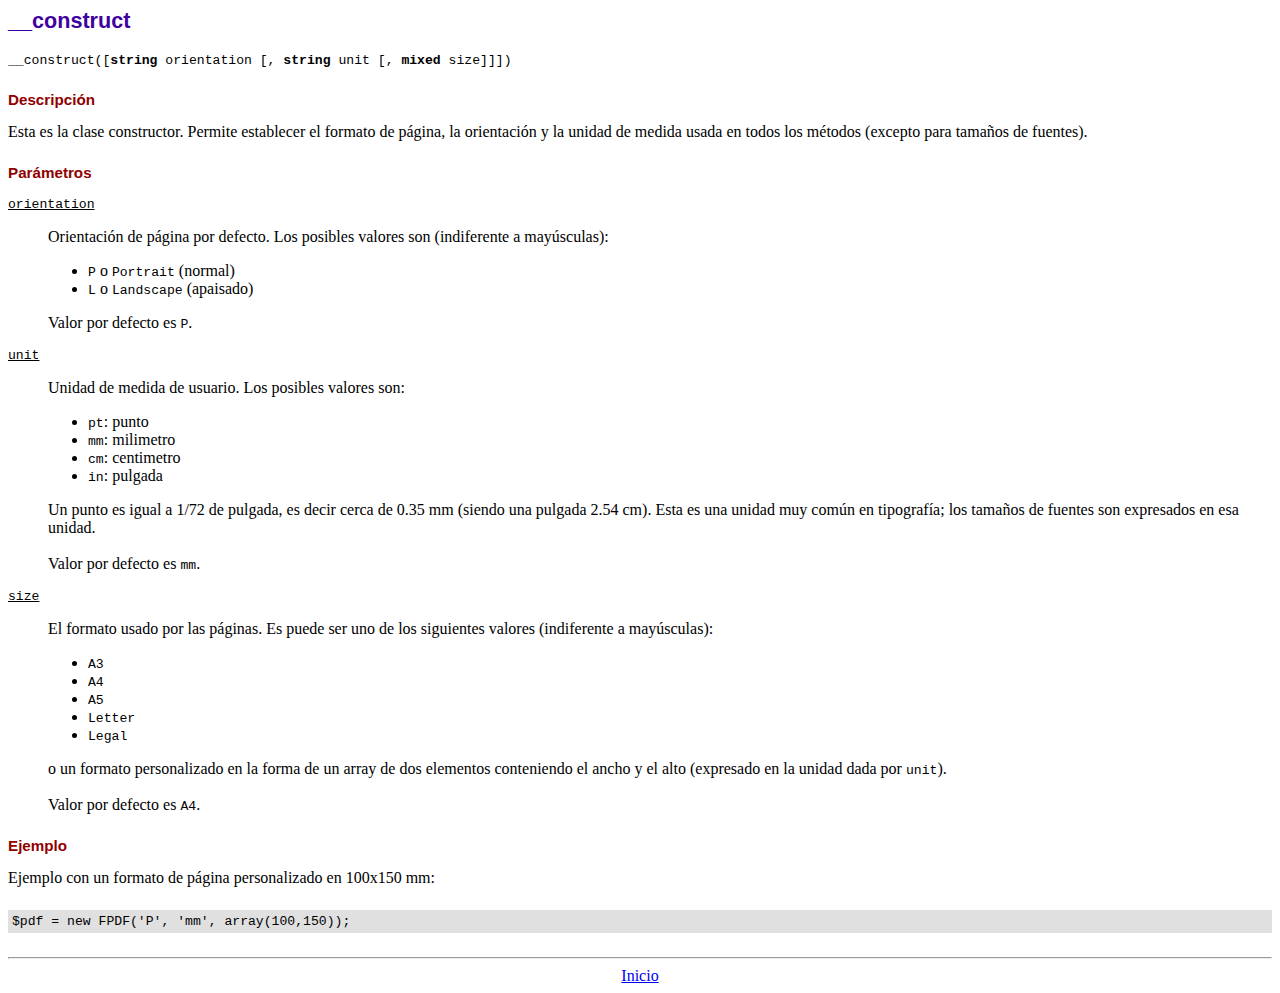
<file: pdf/doc/__construct.htm>
<!DOCTYPE html PUBLIC "-//W3C//DTD HTML 4.01 Transitional//EN">
<html>
<head>
<meta http-equiv="Content-Type" content="text/html; charset=ISO-8859-1">
<title>__construct</title>
<link type="text/css" rel="stylesheet" href="../fpdf.css">
</head>
<body>
<h1>__construct</h1>
<code>__construct([<b>string</b> orientation [, <b>string</b> unit [, <b>mixed</b> size]]])</code>
<h2>Descripci�n</h2>
Esta es la clase constructor. Permite establecer el formato de p�gina, la orientaci�n y la unidad de medida usada en todos los m�todos (excepto para tama�os de fuentes).
<h2>Par�metros</h2>
<dl class="param">
<dt><code>orientation</code></dt>
<dd>
Orientaci�n de p�gina por defecto. Los posibles valores son (indiferente a may�sculas):
<ul>
<li><code>P</code> o <code>Portrait</code> (normal)
<li><code>L</code> o <code>Landscape</code> (apaisado)
</ul>
Valor por defecto es <code>P</code>.
</dd>
<dt><code>unit</code></dt>
<dd>
Unidad de medida de usuario. Los posibles valores son:
<ul>
<li><code>pt</code>: punto
<li><code>mm</code>: milimetro
<li><code>cm</code>: centimetro
<li><code>in</code>: pulgada
</ul>
Un punto es igual a 1/72 de pulgada, es decir cerca de 0.35 mm (siendo una pulgada 2.54 cm). Esta es una unidad muy com�n en tipograf�a; los tama�os de fuentes son expresados en esa unidad.
<br>
<br>
Valor por defecto es <code>mm</code>.
</dd>
<dt><code>size</code></dt>
<dd>
El formato usado por las p�ginas. Es puede ser uno de los siguientes valores (indiferente a may�sculas):
<ul>
<li><code>A3</code>
<li><code>A4</code>
<li><code>A5</code>
<li><code>Letter</code>
<li><code>Legal</code>
</ul>
o un formato personalizado en la forma de un array de dos elementos conteniendo el ancho y el alto (expresado en la unidad dada por <code>unit</code>).
<br>
<br>
Valor por defecto es <code>A4</code>.
</dd>
</dl>
<h2>Ejemplo</h2>
Ejemplo con un formato de p�gina personalizado en 100x150 mm:
<div class="doc-source">
<pre><code>$pdf = new FPDF('P', 'mm', array(100,150));</code></pre>
</div>
<hr style="margin-top:1.5em">
<div style="text-align:center"><a href="index.htm">Inicio</a></div>
</body>
</html>
</file>
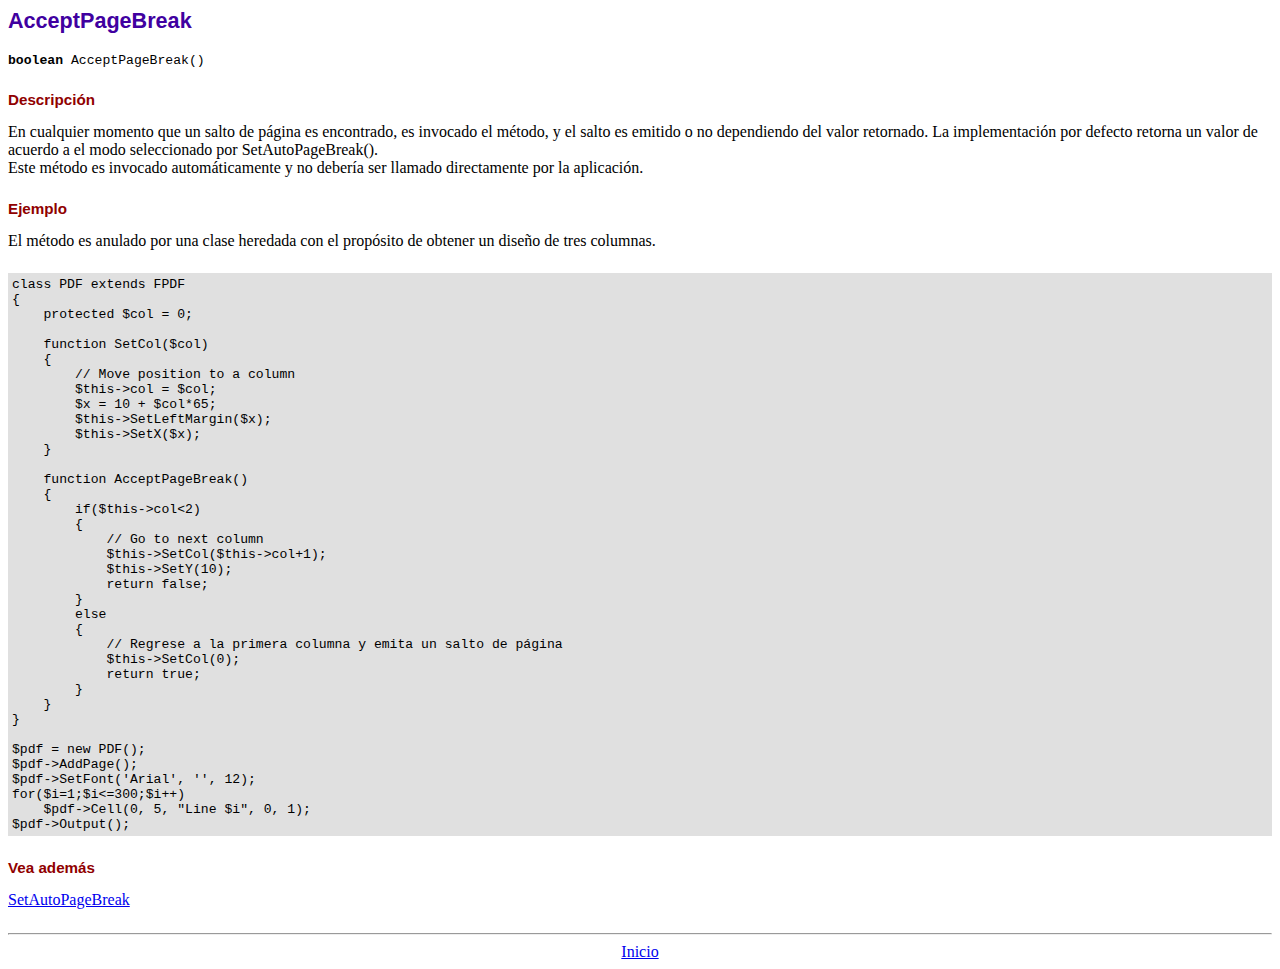
<file: pdf/doc/acceptpagebreak.htm>
<!DOCTYPE html PUBLIC "-//W3C//DTD HTML 4.01 Transitional//EN">
<html>
<head>
<meta http-equiv="Content-Type" content="text/html; charset=ISO-8859-1">
<title>AcceptPageBreak</title>
<link type="text/css" rel="stylesheet" href="../fpdf.css">
</head>
<body>
<h1>AcceptPageBreak</h1>
<code><b>boolean</b> AcceptPageBreak()</code>
<h2>Descripci�n</h2>
En cualquier momento que un salto de p�gina es encontrado, es invocado el m�todo, y el salto es emitido o no dependiendo
del valor retornado. La implementaci�n por defecto retorna un valor de acuerdo a el modo seleccionado por SetAutoPageBreak().
<br>
Este m�todo es invocado autom�ticamente y no deber�a ser llamado directamente por la aplicaci�n.
<h2>Ejemplo</h2>
El m�todo es anulado por una clase heredada con el prop�sito de obtener un dise�o de tres columnas.
<div class="doc-source">
<pre><code>class PDF extends FPDF
{
    protected $col = 0;

    function SetCol($col)
    {
        // Move position to a column
        $this-&gt;col = $col;
        $x = 10 + $col*65;
        $this-&gt;SetLeftMargin($x);
        $this-&gt;SetX($x);
    }

    function AcceptPageBreak()
    {
        if($this-&gt;col&lt;2)
        {
            // Go to next column
            $this-&gt;SetCol($this-&gt;col+1);
            $this-&gt;SetY(10);
            return false;
        }
        else
        {
            // Regrese a la primera columna y emita un salto de p�gina
            $this-&gt;SetCol(0);
            return true;
        }
    }
}

$pdf = new PDF();
$pdf-&gt;AddPage();
$pdf-&gt;SetFont('Arial', '', 12);
for($i=1;$i&lt;=300;$i++)
    $pdf-&gt;Cell(0, 5, "Line $i", 0, 1);
$pdf-&gt;Output();</code></pre>
</div>
<h2>Vea adem�s</h2>
<a href="setautopagebreak.htm">SetAutoPageBreak</a>
<hr style="margin-top:1.5em">
<div style="text-align:center"><a href="index.htm">Inicio</a></div>
</body>
</html>
</file>
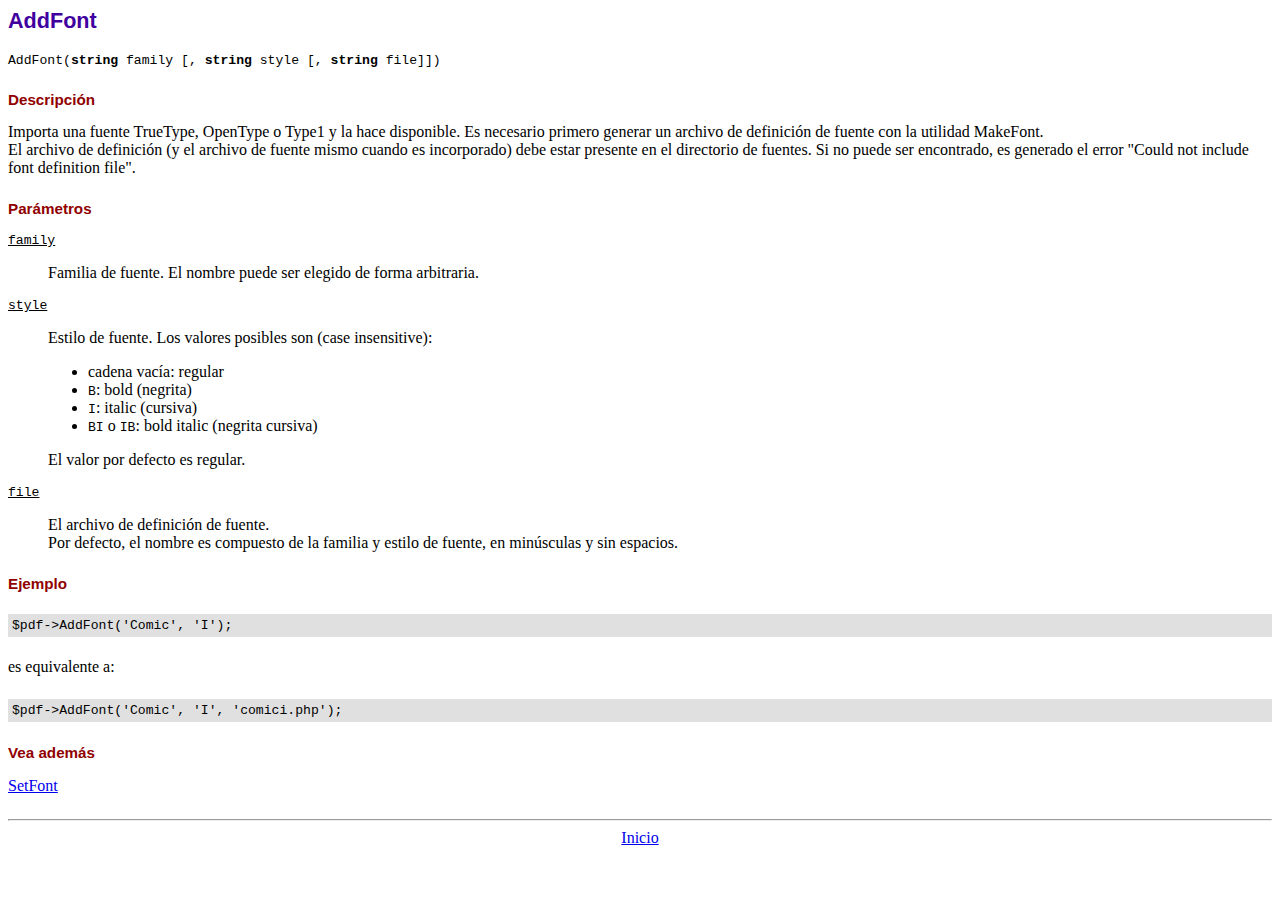
<file: pdf/doc/addfont.htm>
<!DOCTYPE html PUBLIC "-//W3C//DTD HTML 4.01 Transitional//EN">
<html>
<head>
<meta http-equiv="Content-Type" content="text/html; charset=ISO-8859-1">
<title>AddFont</title>
<link type="text/css" rel="stylesheet" href="../fpdf.css">
</head>
<body>
<h1>AddFont</h1>
<code>AddFont(<b>string</b> family [, <b>string</b> style [, <b>string</b> file]])</code>
<h2>Descripci�n</h2>
Importa una fuente TrueType, OpenType o Type1 y la hace disponible. Es necesario primero generar
un archivo de definici�n de fuente con la utilidad MakeFont.
<br>
El archivo de definici�n (y el archivo de fuente mismo cuando es incorporado) debe estar presente
en el directorio de fuentes. Si no puede ser encontrado, es generado el error "Could not include
font definition file".
<h2>Par�metros</h2>
<dl class="param">
<dt><code>family</code></dt>
<dd>
Familia de fuente. El nombre puede ser elegido de forma arbitraria.
</dd>
<dt><code>style</code></dt>
<dd>
Estilo de fuente. Los valores posibles son (case insensitive):
<ul>
<li>cadena vac�a: regular
<li><code>B</code>: bold (negrita)
<li><code>I</code>: italic (cursiva)
<li><code>BI</code> o <code>IB</code>: bold italic (negrita cursiva)
</ul>
El valor por defecto es regular.
</dd>
<dt><code>file</code></dt>
<dd>
El archivo de definici�n de fuente.
<br>
Por defecto, el nombre es compuesto de la familia y estilo de fuente, en min�sculas y sin espacios.
</dd>
</dl>
<h2>Ejemplo</h2>
<div class="doc-source">
<pre><code>$pdf-&gt;AddFont('Comic', 'I');</code></pre>
</div>
es equivalente a:
<div class="doc-source">
<pre><code>$pdf-&gt;AddFont('Comic', 'I', 'comici.php');</code></pre>
</div>
<h2>Vea adem�s</h2>
<a href="setfont.htm">SetFont</a>
<hr style="margin-top:1.5em">
<div style="text-align:center"><a href="index.htm">Inicio</a></div>
</body>
</html>
</file>
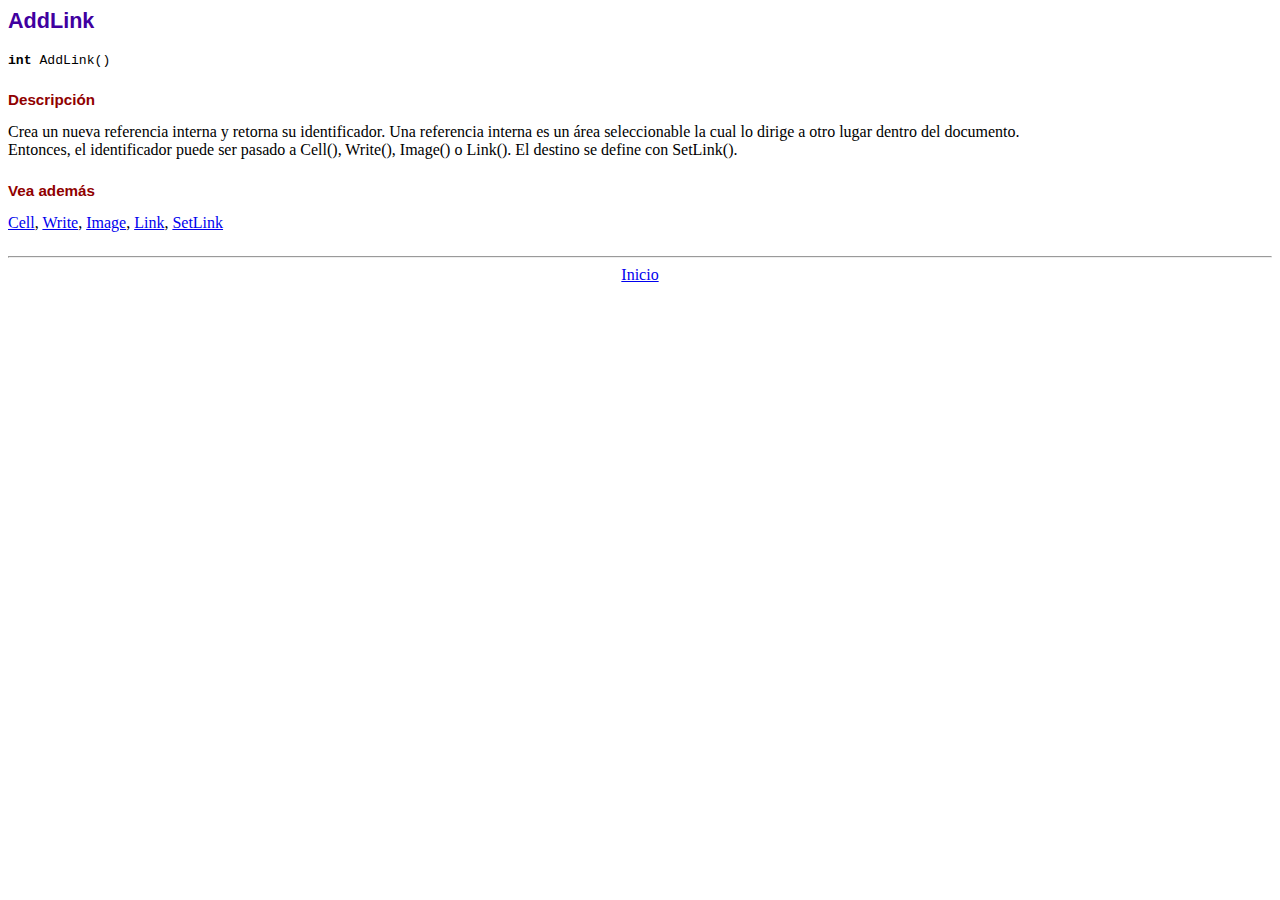
<file: pdf/doc/addlink.htm>
<!DOCTYPE html PUBLIC "-//W3C//DTD HTML 4.01 Transitional//EN">
<html>
<head>
<meta http-equiv="Content-Type" content="text/html; charset=ISO-8859-1">
<title>AddLink</title>
<link type="text/css" rel="stylesheet" href="../fpdf.css">
</head>
<body>
<h1>AddLink</h1>
<code><b>int</b> AddLink()</code>
<h2>Descripci�n</h2>
Crea un nueva referencia interna y retorna su identificador. Una referencia interna es un �rea seleccionable la cual lo dirige a otro lugar dentro del documento.
<br>
Entonces, el identificador puede ser pasado a Cell(), Write(), Image() o Link(). El destino se define con SetLink().
<h2>Vea adem�s</h2>
<a href="cell.htm">Cell</a>,
<a href="write.htm">Write</a>,
<a href="image.htm">Image</a>,
<a href="link.htm">Link</a>,
<a href="setlink.htm">SetLink</a>
<hr style="margin-top:1.5em">
<div style="text-align:center"><a href="index.htm">Inicio</a></div>
</body>
</html>
</file>
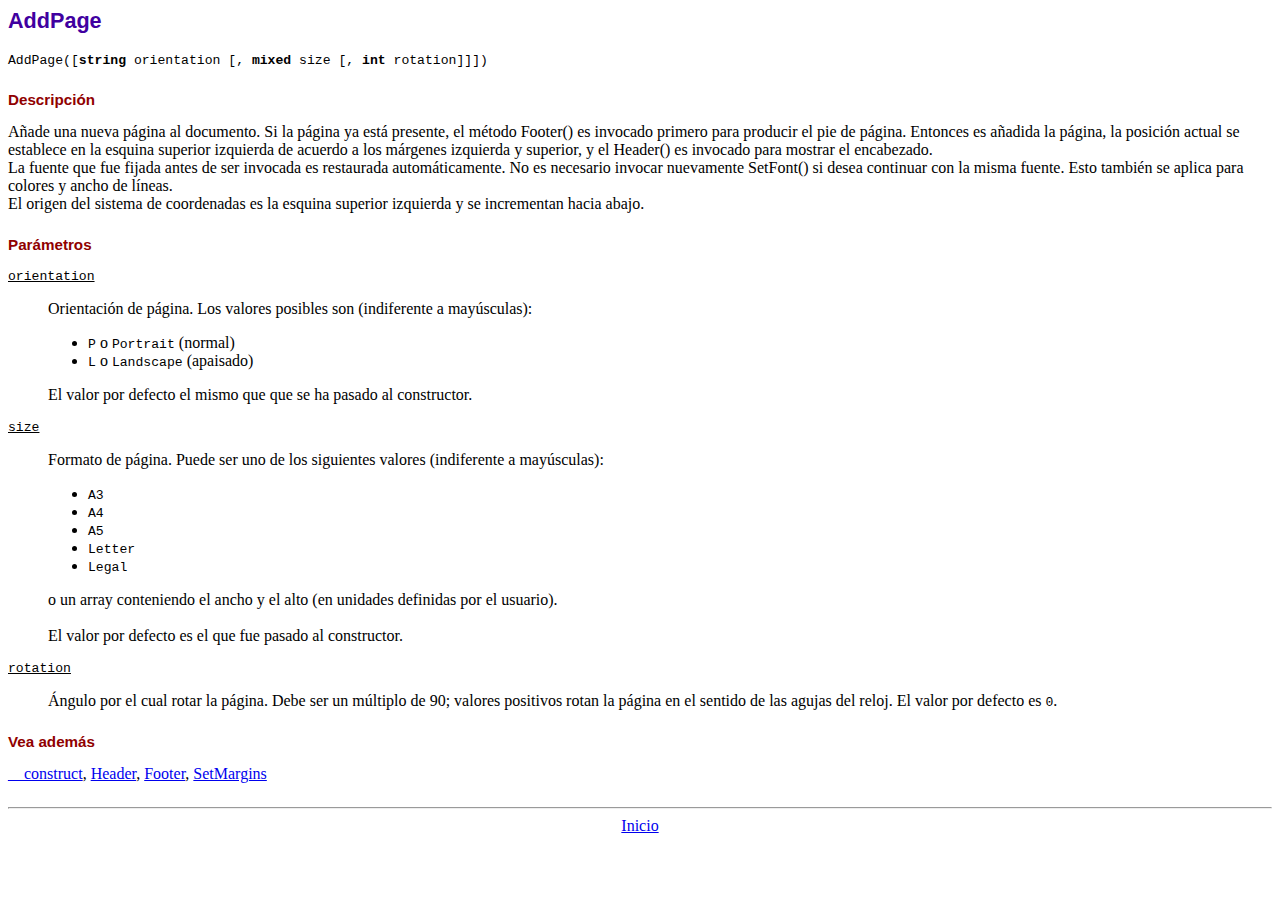
<file: pdf/doc/addpage.htm>
<!DOCTYPE html PUBLIC "-//W3C//DTD HTML 4.01 Transitional//EN">
<html>
<head>
<meta http-equiv="Content-Type" content="text/html; charset=ISO-8859-1">
<title>AddPage</title>
<link type="text/css" rel="stylesheet" href="../fpdf.css">
</head>
<body>
<h1>AddPage</h1>
<code>AddPage([<b>string</b> orientation [, <b>mixed</b> size [, <b>int</b> rotation]]])</code>
<h2>Descripci�n</h2>
A�ade una nueva p�gina al documento. Si la p�gina ya est� presente, el m�todo Footer() es invocado primero para producir
el pie de p�gina. Entonces es a�adida la p�gina, la posici�n actual se establece en la esquina superior izquierda de
acuerdo a los m�rgenes izquierda y superior, y el Header() es invocado para mostrar el encabezado.<br>
La fuente que fue fijada antes de ser invocada es restaurada autom�ticamente. No es necesario invocar nuevamente SetFont()
si desea continuar con la misma fuente. Esto tambi�n se aplica para colores y ancho de l�neas.<br>
El origen del sistema de coordenadas es la esquina superior izquierda y se incrementan  hacia abajo.
<h2>Par�metros</h2>
<dl class="param">
<dt><code>orientation</code></dt>
<dd>
Orientaci�n de p�gina. Los valores posibles son (indiferente a may�sculas):
<ul>
<li><code>P</code> o <code>Portrait</code> (normal)</li>
<li><code>L</code> o <code>Landscape</code> (apaisado)</li>
</ul>
El valor por defecto el mismo que que se ha pasado al constructor.
</dd>
<dt><code>size</code></dt>
<dd>
Formato de p�gina. Puede ser uno de los siguientes valores (indiferente a may�sculas):
<ul>
<li><code>A3</code></li>
<li><code>A4</code></li>
<li><code>A5</code></li>
<li><code>Letter</code></li>
<li><code>Legal</code></li>
</ul>
o un array conteniendo el ancho y el alto (en unidades definidas por el usuario).<br>
<br>
El valor por defecto es el que fue pasado al constructor.
</dd>
<dt><code>rotation</code></dt>
<dd>
�ngulo por el cual rotar la p�gina. Debe ser un m�ltiplo de 90; valores positivos rotan
la p�gina en el sentido de las agujas del reloj. El valor por defecto es <code>0</code>.
</dd>
</dl>
<h2>Vea adem�s</h2>
<a href="__construct.htm">__construct</a>,
<a href="header.htm">Header</a>,
<a href="footer.htm">Footer</a>,
<a href="setmargins.htm">SetMargins</a>
<hr style="margin-top:1.5em">
<div style="text-align:center"><a href="index.htm">Inicio</a></div>
</body>
</html>
</file>
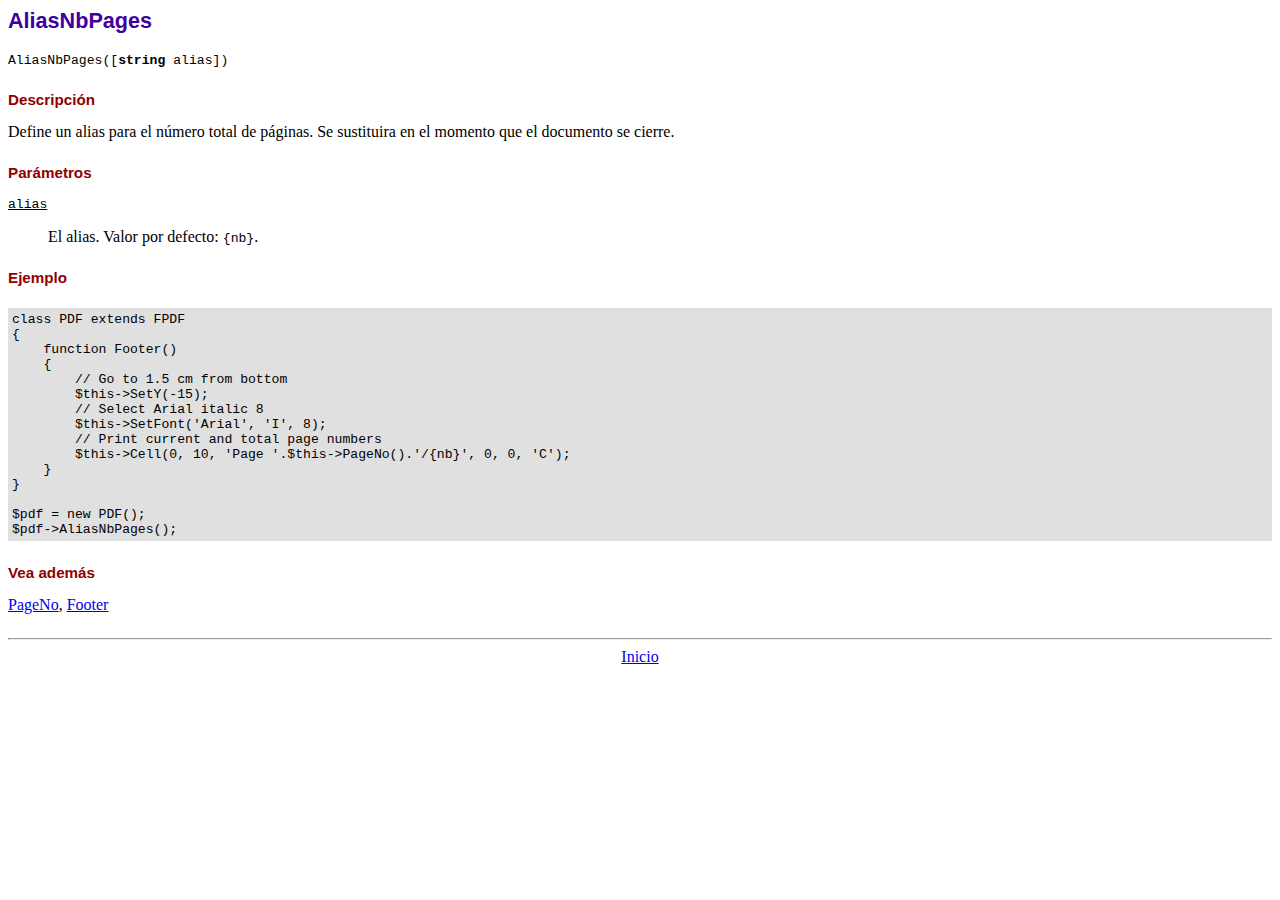
<file: pdf/doc/aliasnbpages.htm>
<!DOCTYPE html PUBLIC "-//W3C//DTD HTML 4.01 Transitional//EN">
<html>
<head>
<meta http-equiv="Content-Type" content="text/html; charset=ISO-8859-1">
<title>AliasNbPages</title>
<link type="text/css" rel="stylesheet" href="../fpdf.css">
</head>
<body>
<h1>AliasNbPages</h1>
<code>AliasNbPages([<b>string</b> alias])</code>
<h2>Descripci�n</h2>
Define un alias para el n�mero total de p�ginas. Se sustituira en el momento que el documento se cierre.
<h2>Par�metros</h2>
<dl class="param">
<dt><code>alias</code></dt>
<dd>
El alias. Valor por defecto: <code>{nb}</code>.
</dd>
</dl>
<h2>Ejemplo</h2>
<div class="doc-source">
<pre><code>class PDF extends FPDF
{
    function Footer()
    {
        // Go to 1.5 cm from bottom
        $this-&gt;SetY(-15);
        // Select Arial italic 8
        $this-&gt;SetFont('Arial', 'I', 8);
        // Print current and total page numbers
        $this-&gt;Cell(0, 10, 'Page '.$this-&gt;PageNo().'/{nb}', 0, 0, 'C');
    }
}

$pdf = new PDF();
$pdf-&gt;AliasNbPages();</code></pre>
</div>
<h2>Vea adem�s</h2>
<a href="pageno.htm">PageNo</a>,
<a href="footer.htm">Footer</a>
<hr style="margin-top:1.5em">
<div style="text-align:center"><a href="index.htm">Inicio</a></div>
</body>
</html>
</file>
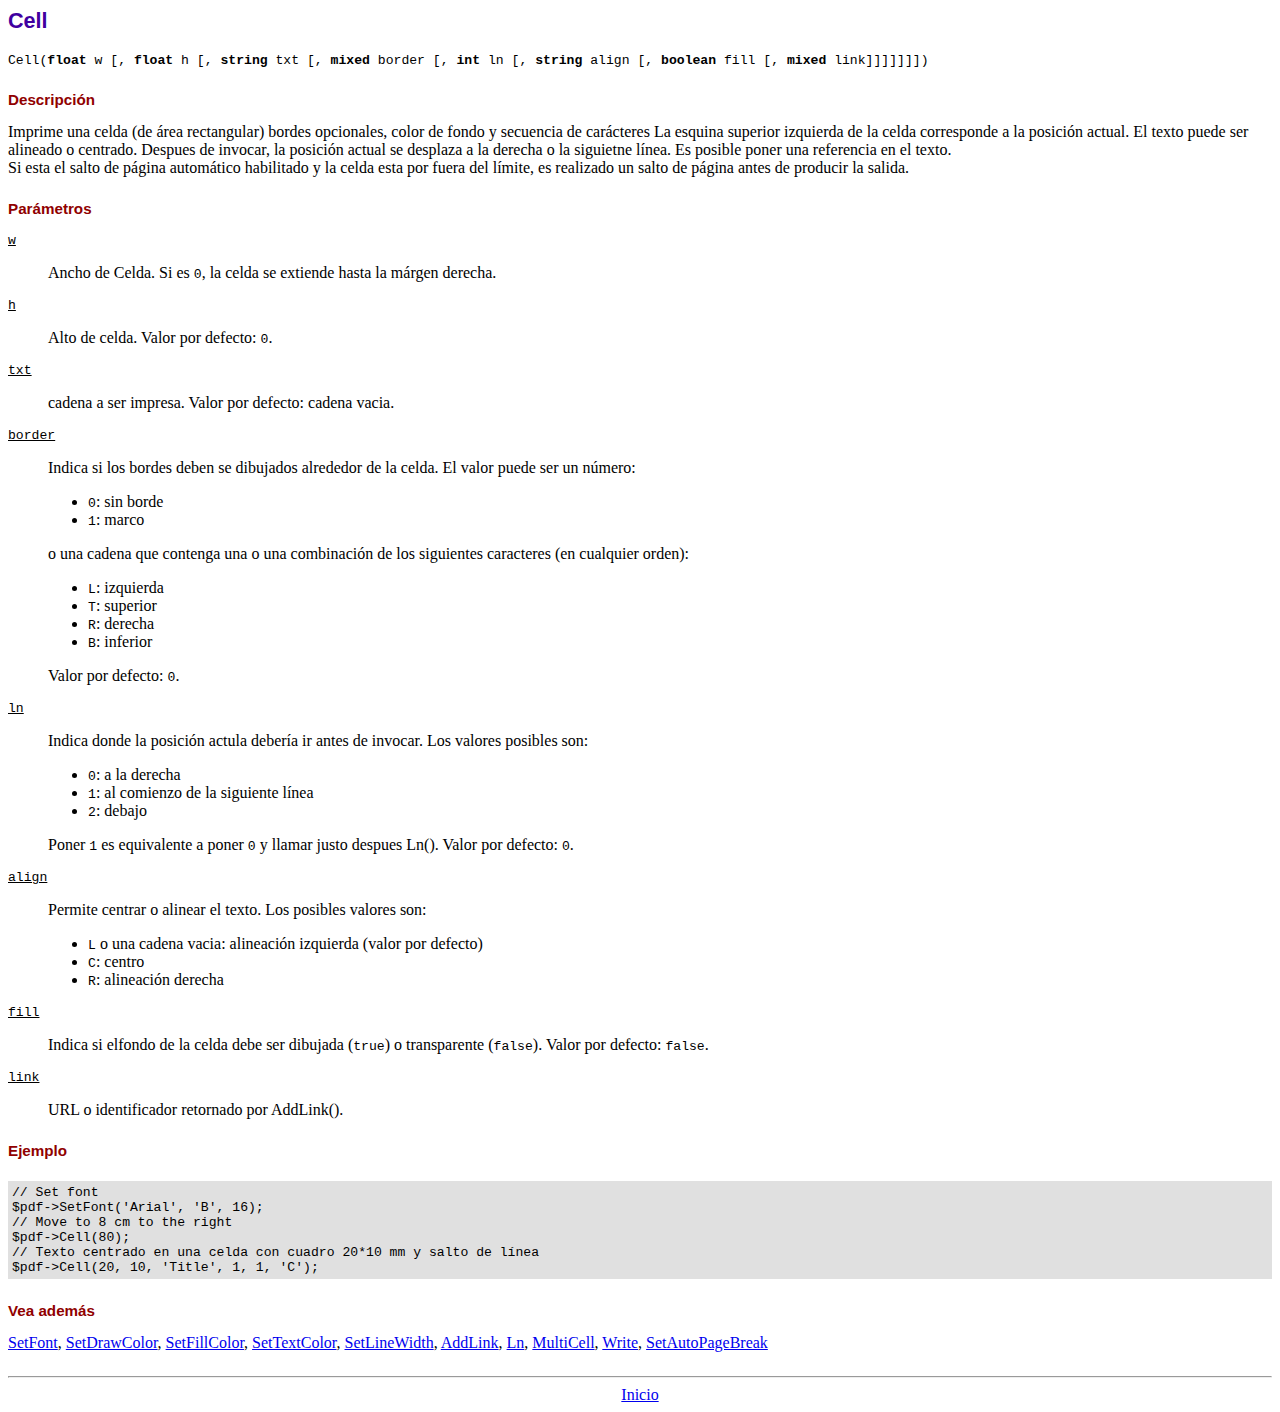
<file: pdf/doc/cell.htm>
<!DOCTYPE html PUBLIC "-//W3C//DTD HTML 4.01 Transitional//EN">
<html>
<head>
<meta http-equiv="Content-Type" content="text/html; charset=ISO-8859-1">
<title>Cell</title>
<link type="text/css" rel="stylesheet" href="../fpdf.css">
</head>
<body>
<h1>Cell</h1>
<code>Cell(<b>float</b> w [, <b>float</b> h [, <b>string</b> txt [, <b>mixed</b> border [, <b>int</b> ln [, <b>string</b> align [, <b>boolean</b> fill [, <b>mixed</b> link]]]]]]])</code>
<h2>Descripci�n</h2>
Imprime una celda (de �rea rectangular) bordes opcionales, color de fondo y secuencia de car�cteres
La esquina superior izquierda de la celda corresponde a la posici�n actual. El texto puede ser alineado o centrado. Despues de invocar, la posici�n actual se desplaza a la derecha o la siguietne l�nea. Es posible poner una referencia en el texto.
<br>
Si esta el salto de p�gina autom�tico habilitado y la celda esta por fuera del l�mite, es realizado un salto de p�gina antes de producir la salida.
<h2>Par�metros</h2>
<dl class="param">
<dt><code>w</code></dt>
<dd>
Ancho de Celda. Si es <code>0</code>, la celda se extiende hasta la m�rgen derecha.
</dd>
<dt><code>h</code></dt>
<dd>
Alto de celda.
Valor por defecto: <code>0</code>.
</dd>
<dt><code>txt</code></dt>
<dd>
cadena a ser impresa.
Valor por defecto: cadena vacia.
</dd>
<dt><code>border</code></dt>
<dd>
Indica si los bordes deben se dibujados alrededor de la celda. El valor puede ser un n�mero:
<ul>
<li><code>0</code>: sin borde</li>
<li><code>1</code>: marco</li>
</ul>
o una cadena que contenga una o una combinaci�n de los siguientes caracteres (en cualquier orden):
<ul>
<li><code>L</code>: izquierda</li>
<li><code>T</code>: superior</li>
<li><code>R</code>: derecha</li>
<li><code>B</code>: inferior</li>
</ul>
Valor por defecto: <code>0</code>.
</dd>
<dt><code>ln</code></dt>
<dd>
Indica donde la posici�n actula deber�a ir antes de invocar. Los valores posibles son:
<ul>
<li><code>0</code>: a la derecha</li>
<li><code>1</code>: al comienzo de la siguiente l�nea</li>
<li><code>2</code>: debajo</li>
</ul>
Poner <code>1</code> es equivalente a poner <code>0</code> y llamar justo despues Ln().
Valor por defecto: <code>0</code>.
</dd>
<dt><code>align</code></dt>
<dd>
Permite centrar o alinear el texto. Los posibles valores son:
<ul>
<li><code>L</code> o una cadena vacia: alineaci�n izquierda (valor por defecto)</li>
<li><code>C</code>: centro</li>
<li><code>R</code>: alineaci�n derecha</li>
</ul>
</dd>
<dt><code>fill</code></dt>
<dd>
Indica si elfondo de la celda debe ser dibujada (<code>true</code>) o transparente (<code>false</code>).
Valor por defecto: <code>false</code>.
</dd>
<dt><code>link</code></dt>
<dd>
URL o identificador retornado por AddLink().
</dd>
</dl>
<h2>Ejemplo</h2>
<div class="doc-source">
<pre><code>// Set font
$pdf-&gt;SetFont('Arial', 'B', 16);
// Move to 8 cm to the right
$pdf-&gt;Cell(80);
// Texto centrado en una celda con cuadro 20*10 mm y salto de l�nea
$pdf-&gt;Cell(20, 10, 'Title', 1, 1, 'C');</code></pre>
</div>
<h2>Vea adem�s</h2>
<a href="setfont.htm">SetFont</a>,
<a href="setdrawcolor.htm">SetDrawColor</a>,
<a href="setfillcolor.htm">SetFillColor</a>,
<a href="settextcolor.htm">SetTextColor</a>,
<a href="setlinewidth.htm">SetLineWidth</a>,
<a href="addlink.htm">AddLink</a>,
<a href="ln.htm">Ln</a>,
<a href="multicell.htm">MultiCell</a>,
<a href="write.htm">Write</a>,
<a href="setautopagebreak.htm">SetAutoPageBreak</a>
<hr style="margin-top:1.5em">
<div style="text-align:center"><a href="index.htm">Inicio</a></div>
</body>
</html>
</file>
<file: css/estilo.css>
body {
padding: 0px;
margin: 0px;
font-family: sans-serif;

}

.login{
  background: url('../img/fondopqv.jpg') no-repeat fixed;
  background-size: cover;
  width: 100%;
  height: 100vh;
}


.loginUser{
    width: 650px;
    height: 600px;
    background: rgb(213,0,0);
    background: linear-gradient(310deg, rgba(213,0,0,1) 0%, rgba(253,29,29,1) 43%, rgba(255,53,53,1) 100%);
    color: white;
    top: 25%;
    left: 17%;
    position: absolute;
    transform:translate(-50%,-50px,);
    box-sizing: border-box;
    padding: 40px 30px 40px 30px;
    border-radius: 30px;
    box-shadow: -16px 20px 0px -6px rgb(45, 46, 45) ;

}

.avatar{
    width:220px;
    height:70px;
}


h2{
    margin: 0;
    padding: 0 0 20px;
    text-align: center;
    font-size: 40px ;
    padding-top: 185px ;
    font-weight: bold;
}

h1{
margin: 0;
padding: 0 0 20px;
text-align: center;
font-size: 40px ;
padding-top: 60px;
font-weight: bold;


}




.loginUser p{

    margin: 0;
    padding: 0;
    
    font-size: 30px ;

}



.loginUser input{
    width: 100%;
    margin-bottom: 20px;
}

.loginUser input[type="text"]{

    border: none;
    border-bottom: 2px solid white;
    background: transparent;
    outline: none;
    height: 60px;
    color: white;
    font-size: 27px;

}

.loginUser input[type="submit"]{
    border: none;
    outline: none;
    height: 65px;
    background: rgb(255,63,63);
    background: linear-gradient(148deg, rgba(255,63,63,1) 19%, rgba(223,40,40,1) 50%, rgba(185,5,5,1) 100%);
    color: white;
    font-size: 25px;
    letter-spacing: 1.5px;
    border-radius: 50px;
   
}

.loginUser input[type="submit"]:hover{
    cursor: pointer;
    background: rgb(255,63,63);
    background: linear-gradient(148deg, rgba(255,63,63,1) 19%, rgba(223,40,40,1) 50%, rgba(185,5,5,1) 100%);
    color: white;
}

/*responsive*/


@media (max-width:760px){
    .loginUser{

        top: 25%;
        left: 25%;
    }

}

@media (max-width:760px){
    .loginUser{
        top: 25%;
        left: 25%;
        width: 290px;
        height: 400px;
    }

    .loginUser input[type="text"]{
        font-size: 13px;
    }


    .loginUser p{
        font-size: 13px;
    }


}
</file>
<file: pdf/fpdf.css>
body {font-family:"Times New Roman",serif}
h1 {font:bold 135% Arial,sans-serif; color:#4000A0; margin-bottom:0.9em}
h2 {font:bold 95% Arial,sans-serif; color:#900000; margin-top:1.5em; margin-bottom:1em}
dl.param dt {text-decoration:underline}
dl.param dd {margin-top:1em; margin-bottom:1em}
dl.param ul {margin-top:1em; margin-bottom:1em}
tt, code, kbd {font-family:"Courier New",Courier,monospace; font-size:82%}
div.source {margin-top:1.4em; margin-bottom:1.3em}
div.source pre {display:table; border:1px solid #24246A; width:100%; margin:0em; font-family:inherit; font-size:100%}
div.source code {display:block; border:1px solid #C5C5EC; background-color:#F0F5FF; padding:6px; color:#000000}
div.doc-source {margin-top:1.4em; margin-bottom:1.3em}
div.doc-source pre {display:table; width:100%; margin:0em; font-family:inherit; font-size:100%}
div.doc-source code {display:block; background-color:#E0E0E0; padding:4px}
.kw {color:#000080; font-weight:bold}
.str {color:#CC0000}
.cmt {color:#008000}
p.demo {text-align:center; margin-top:-0.9em}
a.demo {text-decoration:none; font-weight:bold; color:#0000CC}
a.demo:link {text-decoration:none; font-weight:bold; color:#0000CC}
a.demo:hover {text-decoration:none; font-weight:bold; color:#0000FF}
a.demo:active {text-decoration:none; font-weight:bold; color:#0000FF}
</file>
